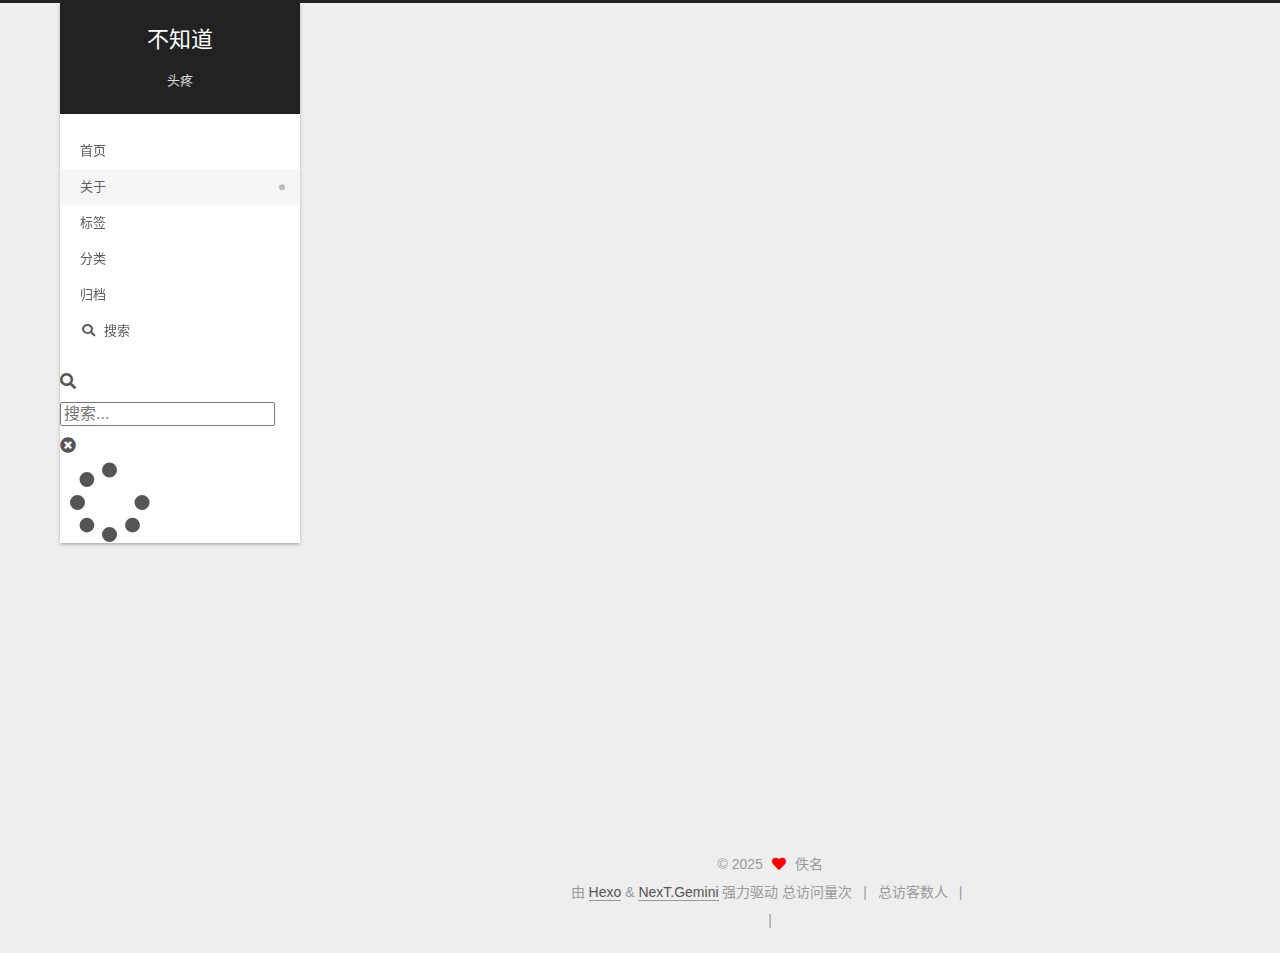
<file: about/index.html>
<!DOCTYPE html>
<html lang="zh-CN">
<head>
  <meta charset="UTF-8">
<meta name="viewport" content="width=device-width, initial-scale=1, maximum-scale=2">
<meta name="theme-color" content="#222">
<meta name="generator" content="Hexo 7.3.0">
  <link rel="apple-touch-icon" sizes="180x180" href="/images/apple-touch-icon-next.png">
  <link rel="icon" type="image/png" sizes="32x32" href="/images/favicon-32x32-next.png">
  <link rel="icon" type="image/png" sizes="16x16" href="/images/favicon-16x16-next.png">
  <link rel="mask-icon" href="/images/logo.svg" color="#222">

<link rel="stylesheet" href="/css/main.css">


<link rel="stylesheet" href="/lib/font-awesome/css/all.min.css">

<script id="hexo-configurations">
    var NexT = window.NexT || {};
    var CONFIG = {"hostname":"example.com","root":"/","scheme":"Gemini","version":"7.8.0","exturl":false,"sidebar":{"position":"left","display":"post","padding":18,"offset":12,"onmobile":false},"copycode":{"enable":false,"show_result":false,"style":null},"back2top":{"enable":true,"sidebar":false,"scrollpercent":false},"bookmark":{"enable":false,"color":"#222","save":"auto"},"fancybox":false,"mediumzoom":false,"lazyload":false,"pangu":false,"comments":{"style":"tabs","active":null,"storage":true,"lazyload":false,"nav":null},"algolia":{"hits":{"per_page":10},"labels":{"input_placeholder":"Search for Posts","hits_empty":"We didn't find any results for the search: ${query}","hits_stats":"${hits} results found in ${time} ms"}},"localsearch":{"enable":true,"trigger":"manual","top_n_per_article":1,"unescape":false,"preload":false},"motion":{"enable":true,"async":false,"transition":{"post_block":"fadeIn","post_header":"slideDownIn","post_body":"slideDownIn","coll_header":"slideLeftIn","sidebar":"slideUpIn"}},"path":"search.xml"};
  </script>

  <meta name="description" content="。。。">
<meta property="og:type" content="website">
<meta property="og:title" content="关于">
<meta property="og:url" content="http://example.com/about/index.html">
<meta property="og:site_name" content="不知道">
<meta property="og:description" content="。。。">
<meta property="og:locale" content="zh_CN">
<meta property="article:published_time" content="2025-07-07T09:16:51.000Z">
<meta property="article:modified_time" content="2025-07-07T09:22:10.295Z">
<meta property="article:author" content="佚名">
<meta name="twitter:card" content="summary">

<link rel="canonical" href="http://example.com/about/">


<script id="page-configurations">
  // https://hexo.io/docs/variables.html
  CONFIG.page = {
    sidebar: "",
    isHome : false,
    isPost : false,
    lang   : 'zh-CN'
  };
</script>

  <title>关于 | 不知道
</title>
  






  <noscript>
  <style>
  .use-motion .brand,
  .use-motion .menu-item,
  .sidebar-inner,
  .use-motion .post-block,
  .use-motion .pagination,
  .use-motion .comments,
  .use-motion .post-header,
  .use-motion .post-body,
  .use-motion .collection-header { opacity: initial; }

  .use-motion .site-title,
  .use-motion .site-subtitle {
    opacity: initial;
    top: initial;
  }

  .use-motion .logo-line-before i { left: initial; }
  .use-motion .logo-line-after i { right: initial; }
  </style>
</noscript>

</head>

<body itemscope itemtype="http://schema.org/WebPage">
  <div class="container use-motion">
    <div class="headband"></div>

    <header class="header" itemscope itemtype="http://schema.org/WPHeader">
      <div class="header-inner"><div class="site-brand-container">
  <div class="site-nav-toggle">
    <div class="toggle" aria-label="切换导航栏">
      <span class="toggle-line toggle-line-first"></span>
      <span class="toggle-line toggle-line-middle"></span>
      <span class="toggle-line toggle-line-last"></span>
    </div>
  </div>

  <div class="site-meta">

    <a href="/" class="brand" rel="start">
      <span class="logo-line-before"><i></i></span>
      <h1 class="site-title">不知道</h1>
      <span class="logo-line-after"><i></i></span>
    </a>
      <p class="site-subtitle" itemprop="description">头疼</p>
  </div>

  <div class="site-nav-right">
    <div class="toggle popup-trigger">
        <i class="fa fa-search fa-fw fa-lg"></i>
    </div>
  </div>
</div>




<nav class="site-nav">
  <ul id="menu" class="main-menu menu">
        <li class="menu-item menu-item-home">

    <a href="/" rel="section"><i class="home fa-fw"></i>首页</a>

  </li>
        <li class="menu-item menu-item-about">

    <a href="/about/" rel="section"><i class="user fa-fw"></i>关于</a>

  </li>
        <li class="menu-item menu-item-tags">

    <a href="/tags/" rel="section"><i class="tags fa-fw"></i>标签</a>

  </li>
        <li class="menu-item menu-item-categories">

    <a href="/categories/" rel="section"><i class="th fa-fw"></i>分类</a>

  </li>
        <li class="menu-item menu-item-archives">

    <a href="/archives/" rel="section"><i class="archive fa-fw"></i>归档</a>

  </li>
      <li class="menu-item menu-item-search">
        <a role="button" class="popup-trigger"><i class="fa fa-search fa-fw"></i>搜索
        </a>
      </li>
  </ul>
</nav>



  <div class="search-pop-overlay">
    <div class="popup search-popup">
        <div class="search-header">
  <span class="search-icon">
    <i class="fa fa-search"></i>
  </span>
  <div class="search-input-container">
    <input autocomplete="off" autocapitalize="off"
           placeholder="搜索..." spellcheck="false"
           type="search" class="search-input">
  </div>
  <span class="popup-btn-close">
    <i class="fa fa-times-circle"></i>
  </span>
</div>
<div id="search-result">
  <div id="no-result">
    <i class="fa fa-spinner fa-pulse fa-5x fa-fw"></i>
  </div>
</div>

    </div>
  </div>

</div>
    </header>

    
  <div class="back-to-top">
    <i class="fa fa-arrow-up"></i>
    <span>0%</span>
  </div>


    <main class="main">
      <div class="main-inner">
        <div class="content-wrap">
          
  
  

          <div class="content page posts-expand">
            

    
    
    
    <div class="post-block" lang="zh-CN">
      <header class="post-header">

<h1 class="post-title" itemprop="name headline">关于
</h1>

<div class="post-meta">
  

</div>

</header>

      
      
      
      <div class="post-body">
          
      </div>
      
      
      
    </div>
    

    
    
    


          </div>
          

<script>
  window.addEventListener('tabs:register', () => {
    let { activeClass } = CONFIG.comments;
    if (CONFIG.comments.storage) {
      activeClass = localStorage.getItem('comments_active') || activeClass;
    }
    if (activeClass) {
      let activeTab = document.querySelector(`a[href="#comment-${activeClass}"]`);
      if (activeTab) {
        activeTab.click();
      }
    }
  });
  if (CONFIG.comments.storage) {
    window.addEventListener('tabs:click', event => {
      if (!event.target.matches('.tabs-comment .tab-content .tab-pane')) return;
      let commentClass = event.target.classList[1];
      localStorage.setItem('comments_active', commentClass);
    });
  }
</script>

        </div>
          
  
  <div class="toggle sidebar-toggle">
    <span class="toggle-line toggle-line-first"></span>
    <span class="toggle-line toggle-line-middle"></span>
    <span class="toggle-line toggle-line-last"></span>
  </div>

  <aside class="sidebar">
    <div class="sidebar-inner">

      <ul class="sidebar-nav motion-element">
        <li class="sidebar-nav-toc">
          文章目录
        </li>
        <li class="sidebar-nav-overview">
          站点概览
        </li>
      </ul>

      <!--noindex-->
      <div class="post-toc-wrap sidebar-panel">
      </div>
      <!--/noindex-->

      <div class="site-overview-wrap sidebar-panel">
        <div class="site-author motion-element" itemprop="author" itemscope itemtype="http://schema.org/Person">
    <img class="site-author-image" itemprop="image" alt="佚名"
      src="/images/avatar.png">
  <p class="site-author-name" itemprop="name">佚名</p>
  <div class="site-description" itemprop="description">。。。</div>
</div>
<div class="site-state-wrap motion-element">
  <nav class="site-state">
      <div class="site-state-item site-state-posts">
          <a href="/archives/">
        
          <span class="site-state-item-count">1</span>
          <span class="site-state-item-name">日志</span>
        </a>
      </div>
  </nav>
</div>



      </div>

    </div>
  </aside>
  <div id="sidebar-dimmer"></div>


      </div>
    </main>

    <footer class="footer">
      <div class="footer-inner">
        

        

<div class="copyright">
  
  &copy; 
  <span itemprop="copyrightYear">2025</span>
  <span class="with-love">
    <i class="fa fa-heart"></i>
  </span>
  <span class="author" itemprop="copyrightHolder">佚名</span>
</div>
  <div class="powered-by">由 <a href="https://hexo.io/" class="theme-link" rel="noopener" target="_blank">Hexo</a> & <a href="https://theme-next.org/" class="theme-link" rel="noopener" target="_blank">NexT.Gemini</a> 强力驱动
  </div>


    <script async src="//dn-lbstatics.qbox.me/busuanzi/2.3/busuanzi.pure.mini.js"></script>

    <span id="busuanzi_container_site_pv">总访问量<span id="busuanzi_value_site_pv"></span>次</span>
    <span class="post-meta-divider">|</span>
    <span id="busuanzi_container_site_uv">总访客数<span id="busuanzi_value_site_uv"></span>人</span>
    <span class="post-meta-divider">|</span>
<!-- 不蒜子计数初始值纠正 -->
<script>
$(document).ready(function() {

    var int = setInterval(fixCount, 50);  // 50ms周期检测函数
    var countOffset = 20000;  // 初始化首次数据

    function fixCount() {            
       if (document.getElementById("busuanzi_container_site_pv").style.display != "none")
        {
            $("#busuanzi_value_site_pv").html(parseInt($("#busuanzi_value_site_pv").html()) + countOffset); 
            clearInterval(int);
        }                  
        if ($("#busuanzi_container_site_pv").css("display") != "none")
        {
            $("#busuanzi_value_site_uv").html(parseInt($("#busuanzi_value_site_uv").html()) + countOffset); // 加上初始数据 
            clearInterval(int); // 停止检测
        }  
    }
       	
});
</script> 


        
<div class="busuanzi-count">
  <script async src="https://busuanzi.ibruce.info/busuanzi/2.3/busuanzi.pure.mini.js"></script>
    <span class="post-meta-item" id="busuanzi_container_site_uv" style="display: none;">
      <span class="post-meta-item-icon">
        <i class="fa fa-user"></i>
      </span>
      <span class="site-uv" title="总访客量">
        <span id="busuanzi_value_site_uv"></span>
      </span>
    </span>
    <span class="post-meta-divider">|</span>
    <span class="post-meta-item" id="busuanzi_container_site_pv" style="display: none;">
      <span class="post-meta-item-icon">
        <i class="fa fa-eye"></i>
      </span>
      <span class="site-pv" title="总访问量">
        <span id="busuanzi_value_site_pv"></span>
      </span>
    </span>
</div>








      </div>
    </footer>
  </div>

  
  <script src="/lib/anime.min.js"></script>
  <script src="/lib/velocity/velocity.min.js"></script>
  <script src="/lib/velocity/velocity.ui.min.js"></script>

<script src="/js/utils.js"></script>

<script src="/js/motion.js"></script>


<script src="/js/schemes/pisces.js"></script>


<script src="/js/next-boot.js"></script>




  




  
<script src="/js/local-search.js"></script>













  

  

  

</body>
</html>
</file>
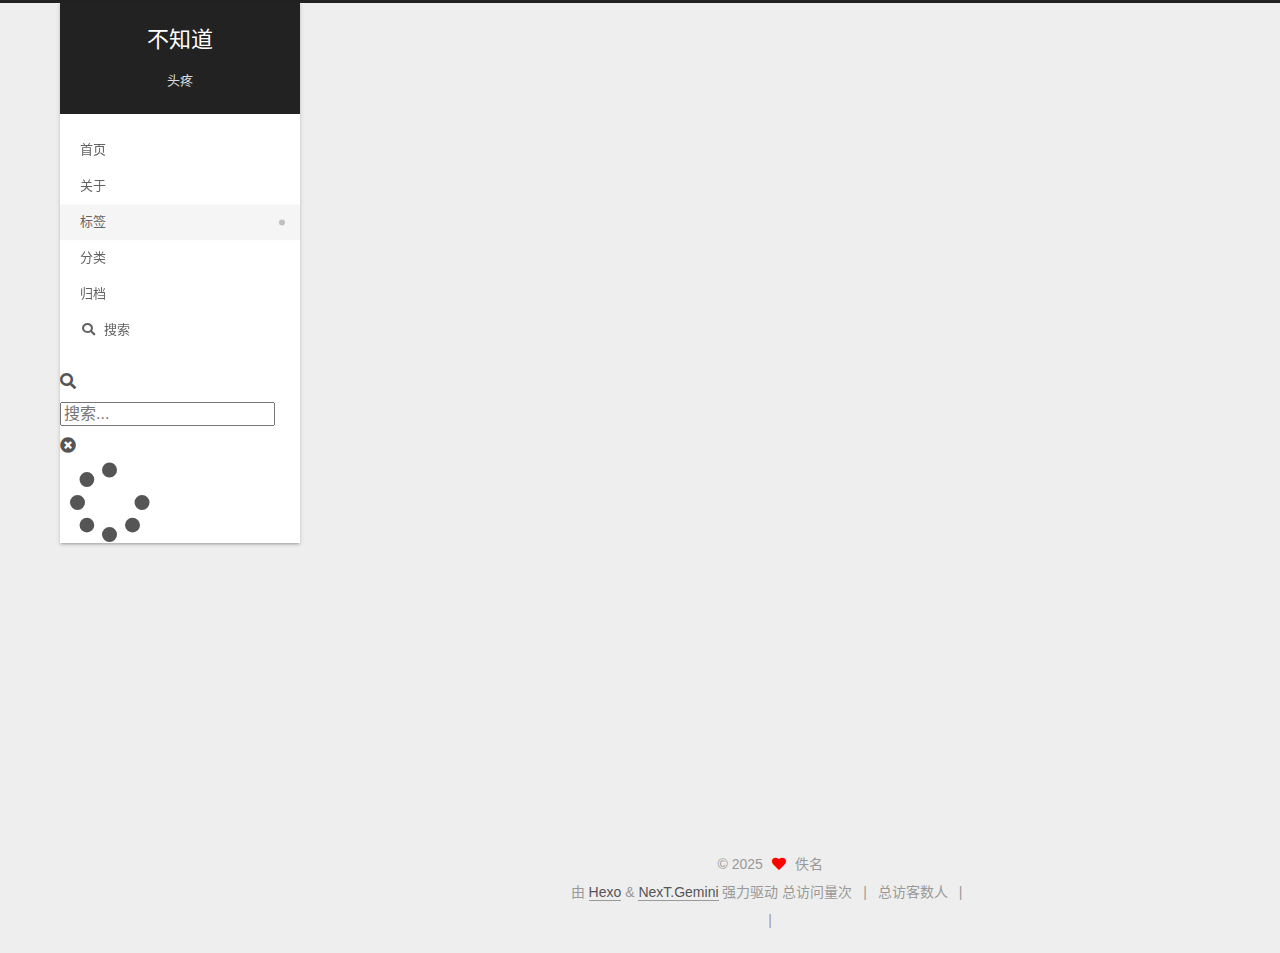
<file: tags/index.html>
<!DOCTYPE html>
<html lang="zh-CN">
<head>
  <meta charset="UTF-8">
<meta name="viewport" content="width=device-width, initial-scale=1, maximum-scale=2">
<meta name="theme-color" content="#222">
<meta name="generator" content="Hexo 7.3.0">
  <link rel="apple-touch-icon" sizes="180x180" href="/images/apple-touch-icon-next.png">
  <link rel="icon" type="image/png" sizes="32x32" href="/images/favicon-32x32-next.png">
  <link rel="icon" type="image/png" sizes="16x16" href="/images/favicon-16x16-next.png">
  <link rel="mask-icon" href="/images/logo.svg" color="#222">

<link rel="stylesheet" href="/css/main.css">


<link rel="stylesheet" href="/lib/font-awesome/css/all.min.css">

<script id="hexo-configurations">
    var NexT = window.NexT || {};
    var CONFIG = {"hostname":"example.com","root":"/","scheme":"Gemini","version":"7.8.0","exturl":false,"sidebar":{"position":"left","display":"post","padding":18,"offset":12,"onmobile":false},"copycode":{"enable":false,"show_result":false,"style":null},"back2top":{"enable":true,"sidebar":false,"scrollpercent":false},"bookmark":{"enable":false,"color":"#222","save":"auto"},"fancybox":false,"mediumzoom":false,"lazyload":false,"pangu":false,"comments":{"style":"tabs","active":null,"storage":true,"lazyload":false,"nav":null},"algolia":{"hits":{"per_page":10},"labels":{"input_placeholder":"Search for Posts","hits_empty":"We didn't find any results for the search: ${query}","hits_stats":"${hits} results found in ${time} ms"}},"localsearch":{"enable":true,"trigger":"manual","top_n_per_article":1,"unescape":false,"preload":false},"motion":{"enable":true,"async":false,"transition":{"post_block":"fadeIn","post_header":"slideDownIn","post_body":"slideDownIn","coll_header":"slideLeftIn","sidebar":"slideUpIn"}},"path":"search.xml"};
  </script>

  <meta name="description" content="。。。">
<meta property="og:type" content="website">
<meta property="og:title" content="标签">
<meta property="og:url" content="http://example.com/tags/index.html">
<meta property="og:site_name" content="不知道">
<meta property="og:description" content="。。。">
<meta property="og:locale" content="zh_CN">
<meta property="article:published_time" content="2025-07-07T09:16:34.000Z">
<meta property="article:modified_time" content="2025-07-07T09:19:17.437Z">
<meta property="article:author" content="佚名">
<meta name="twitter:card" content="summary">

<link rel="canonical" href="http://example.com/tags/">


<script id="page-configurations">
  // https://hexo.io/docs/variables.html
  CONFIG.page = {
    sidebar: "",
    isHome : false,
    isPost : false,
    lang   : 'zh-CN'
  };
</script>

  <title>标签 | 不知道
</title>
  






  <noscript>
  <style>
  .use-motion .brand,
  .use-motion .menu-item,
  .sidebar-inner,
  .use-motion .post-block,
  .use-motion .pagination,
  .use-motion .comments,
  .use-motion .post-header,
  .use-motion .post-body,
  .use-motion .collection-header { opacity: initial; }

  .use-motion .site-title,
  .use-motion .site-subtitle {
    opacity: initial;
    top: initial;
  }

  .use-motion .logo-line-before i { left: initial; }
  .use-motion .logo-line-after i { right: initial; }
  </style>
</noscript>

</head>

<body itemscope itemtype="http://schema.org/WebPage">
  <div class="container use-motion">
    <div class="headband"></div>

    <header class="header" itemscope itemtype="http://schema.org/WPHeader">
      <div class="header-inner"><div class="site-brand-container">
  <div class="site-nav-toggle">
    <div class="toggle" aria-label="切换导航栏">
      <span class="toggle-line toggle-line-first"></span>
      <span class="toggle-line toggle-line-middle"></span>
      <span class="toggle-line toggle-line-last"></span>
    </div>
  </div>

  <div class="site-meta">

    <a href="/" class="brand" rel="start">
      <span class="logo-line-before"><i></i></span>
      <h1 class="site-title">不知道</h1>
      <span class="logo-line-after"><i></i></span>
    </a>
      <p class="site-subtitle" itemprop="description">头疼</p>
  </div>

  <div class="site-nav-right">
    <div class="toggle popup-trigger">
        <i class="fa fa-search fa-fw fa-lg"></i>
    </div>
  </div>
</div>




<nav class="site-nav">
  <ul id="menu" class="main-menu menu">
        <li class="menu-item menu-item-home">

    <a href="/" rel="section"><i class="home fa-fw"></i>首页</a>

  </li>
        <li class="menu-item menu-item-about">

    <a href="/about/" rel="section"><i class="user fa-fw"></i>关于</a>

  </li>
        <li class="menu-item menu-item-tags">

    <a href="/tags/" rel="section"><i class="tags fa-fw"></i>标签</a>

  </li>
        <li class="menu-item menu-item-categories">

    <a href="/categories/" rel="section"><i class="th fa-fw"></i>分类</a>

  </li>
        <li class="menu-item menu-item-archives">

    <a href="/archives/" rel="section"><i class="archive fa-fw"></i>归档</a>

  </li>
      <li class="menu-item menu-item-search">
        <a role="button" class="popup-trigger"><i class="fa fa-search fa-fw"></i>搜索
        </a>
      </li>
  </ul>
</nav>



  <div class="search-pop-overlay">
    <div class="popup search-popup">
        <div class="search-header">
  <span class="search-icon">
    <i class="fa fa-search"></i>
  </span>
  <div class="search-input-container">
    <input autocomplete="off" autocapitalize="off"
           placeholder="搜索..." spellcheck="false"
           type="search" class="search-input">
  </div>
  <span class="popup-btn-close">
    <i class="fa fa-times-circle"></i>
  </span>
</div>
<div id="search-result">
  <div id="no-result">
    <i class="fa fa-spinner fa-pulse fa-5x fa-fw"></i>
  </div>
</div>

    </div>
  </div>

</div>
    </header>

    
  <div class="back-to-top">
    <i class="fa fa-arrow-up"></i>
    <span>0%</span>
  </div>


    <main class="main">
      <div class="main-inner">
        <div class="content-wrap">
          
  
  

          <div class="content page posts-expand">
            

    
    
    
    <div class="post-block" lang="zh-CN">
      <header class="post-header">

<h1 class="post-title" itemprop="name headline">标签
</h1>

<div class="post-meta">
  

</div>

</header>

      
      
      
      <div class="post-body">
          <div class="tag-cloud">
            <div class="tag-cloud-title">
              暂无标签
            </div>
            <div class="tag-cloud-tags">
              
            </div>
          </div>
        
      </div>
      
      
      
    </div>
    

    
    
    


          </div>
          

<script>
  window.addEventListener('tabs:register', () => {
    let { activeClass } = CONFIG.comments;
    if (CONFIG.comments.storage) {
      activeClass = localStorage.getItem('comments_active') || activeClass;
    }
    if (activeClass) {
      let activeTab = document.querySelector(`a[href="#comment-${activeClass}"]`);
      if (activeTab) {
        activeTab.click();
      }
    }
  });
  if (CONFIG.comments.storage) {
    window.addEventListener('tabs:click', event => {
      if (!event.target.matches('.tabs-comment .tab-content .tab-pane')) return;
      let commentClass = event.target.classList[1];
      localStorage.setItem('comments_active', commentClass);
    });
  }
</script>

        </div>
          
  
  <div class="toggle sidebar-toggle">
    <span class="toggle-line toggle-line-first"></span>
    <span class="toggle-line toggle-line-middle"></span>
    <span class="toggle-line toggle-line-last"></span>
  </div>

  <aside class="sidebar">
    <div class="sidebar-inner">

      <ul class="sidebar-nav motion-element">
        <li class="sidebar-nav-toc">
          文章目录
        </li>
        <li class="sidebar-nav-overview">
          站点概览
        </li>
      </ul>

      <!--noindex-->
      <div class="post-toc-wrap sidebar-panel">
      </div>
      <!--/noindex-->

      <div class="site-overview-wrap sidebar-panel">
        <div class="site-author motion-element" itemprop="author" itemscope itemtype="http://schema.org/Person">
    <img class="site-author-image" itemprop="image" alt="佚名"
      src="/images/avatar.png">
  <p class="site-author-name" itemprop="name">佚名</p>
  <div class="site-description" itemprop="description">。。。</div>
</div>
<div class="site-state-wrap motion-element">
  <nav class="site-state">
      <div class="site-state-item site-state-posts">
          <a href="/archives/">
        
          <span class="site-state-item-count">1</span>
          <span class="site-state-item-name">日志</span>
        </a>
      </div>
  </nav>
</div>



      </div>

    </div>
  </aside>
  <div id="sidebar-dimmer"></div>


      </div>
    </main>

    <footer class="footer">
      <div class="footer-inner">
        

        

<div class="copyright">
  
  &copy; 
  <span itemprop="copyrightYear">2025</span>
  <span class="with-love">
    <i class="fa fa-heart"></i>
  </span>
  <span class="author" itemprop="copyrightHolder">佚名</span>
</div>
  <div class="powered-by">由 <a href="https://hexo.io/" class="theme-link" rel="noopener" target="_blank">Hexo</a> & <a href="https://theme-next.org/" class="theme-link" rel="noopener" target="_blank">NexT.Gemini</a> 强力驱动
  </div>


    <script async src="//dn-lbstatics.qbox.me/busuanzi/2.3/busuanzi.pure.mini.js"></script>

    <span id="busuanzi_container_site_pv">总访问量<span id="busuanzi_value_site_pv"></span>次</span>
    <span class="post-meta-divider">|</span>
    <span id="busuanzi_container_site_uv">总访客数<span id="busuanzi_value_site_uv"></span>人</span>
    <span class="post-meta-divider">|</span>
<!-- 不蒜子计数初始值纠正 -->
<script>
$(document).ready(function() {

    var int = setInterval(fixCount, 50);  // 50ms周期检测函数
    var countOffset = 20000;  // 初始化首次数据

    function fixCount() {            
       if (document.getElementById("busuanzi_container_site_pv").style.display != "none")
        {
            $("#busuanzi_value_site_pv").html(parseInt($("#busuanzi_value_site_pv").html()) + countOffset); 
            clearInterval(int);
        }                  
        if ($("#busuanzi_container_site_pv").css("display") != "none")
        {
            $("#busuanzi_value_site_uv").html(parseInt($("#busuanzi_value_site_uv").html()) + countOffset); // 加上初始数据 
            clearInterval(int); // 停止检测
        }  
    }
       	
});
</script> 


        
<div class="busuanzi-count">
  <script async src="https://busuanzi.ibruce.info/busuanzi/2.3/busuanzi.pure.mini.js"></script>
    <span class="post-meta-item" id="busuanzi_container_site_uv" style="display: none;">
      <span class="post-meta-item-icon">
        <i class="fa fa-user"></i>
      </span>
      <span class="site-uv" title="总访客量">
        <span id="busuanzi_value_site_uv"></span>
      </span>
    </span>
    <span class="post-meta-divider">|</span>
    <span class="post-meta-item" id="busuanzi_container_site_pv" style="display: none;">
      <span class="post-meta-item-icon">
        <i class="fa fa-eye"></i>
      </span>
      <span class="site-pv" title="总访问量">
        <span id="busuanzi_value_site_pv"></span>
      </span>
    </span>
</div>








      </div>
    </footer>
  </div>

  
  <script src="/lib/anime.min.js"></script>
  <script src="/lib/velocity/velocity.min.js"></script>
  <script src="/lib/velocity/velocity.ui.min.js"></script>

<script src="/js/utils.js"></script>

<script src="/js/motion.js"></script>


<script src="/js/schemes/pisces.js"></script>


<script src="/js/next-boot.js"></script>




  




  
<script src="/js/local-search.js"></script>













  

  

  

</body>
</html>
</file>
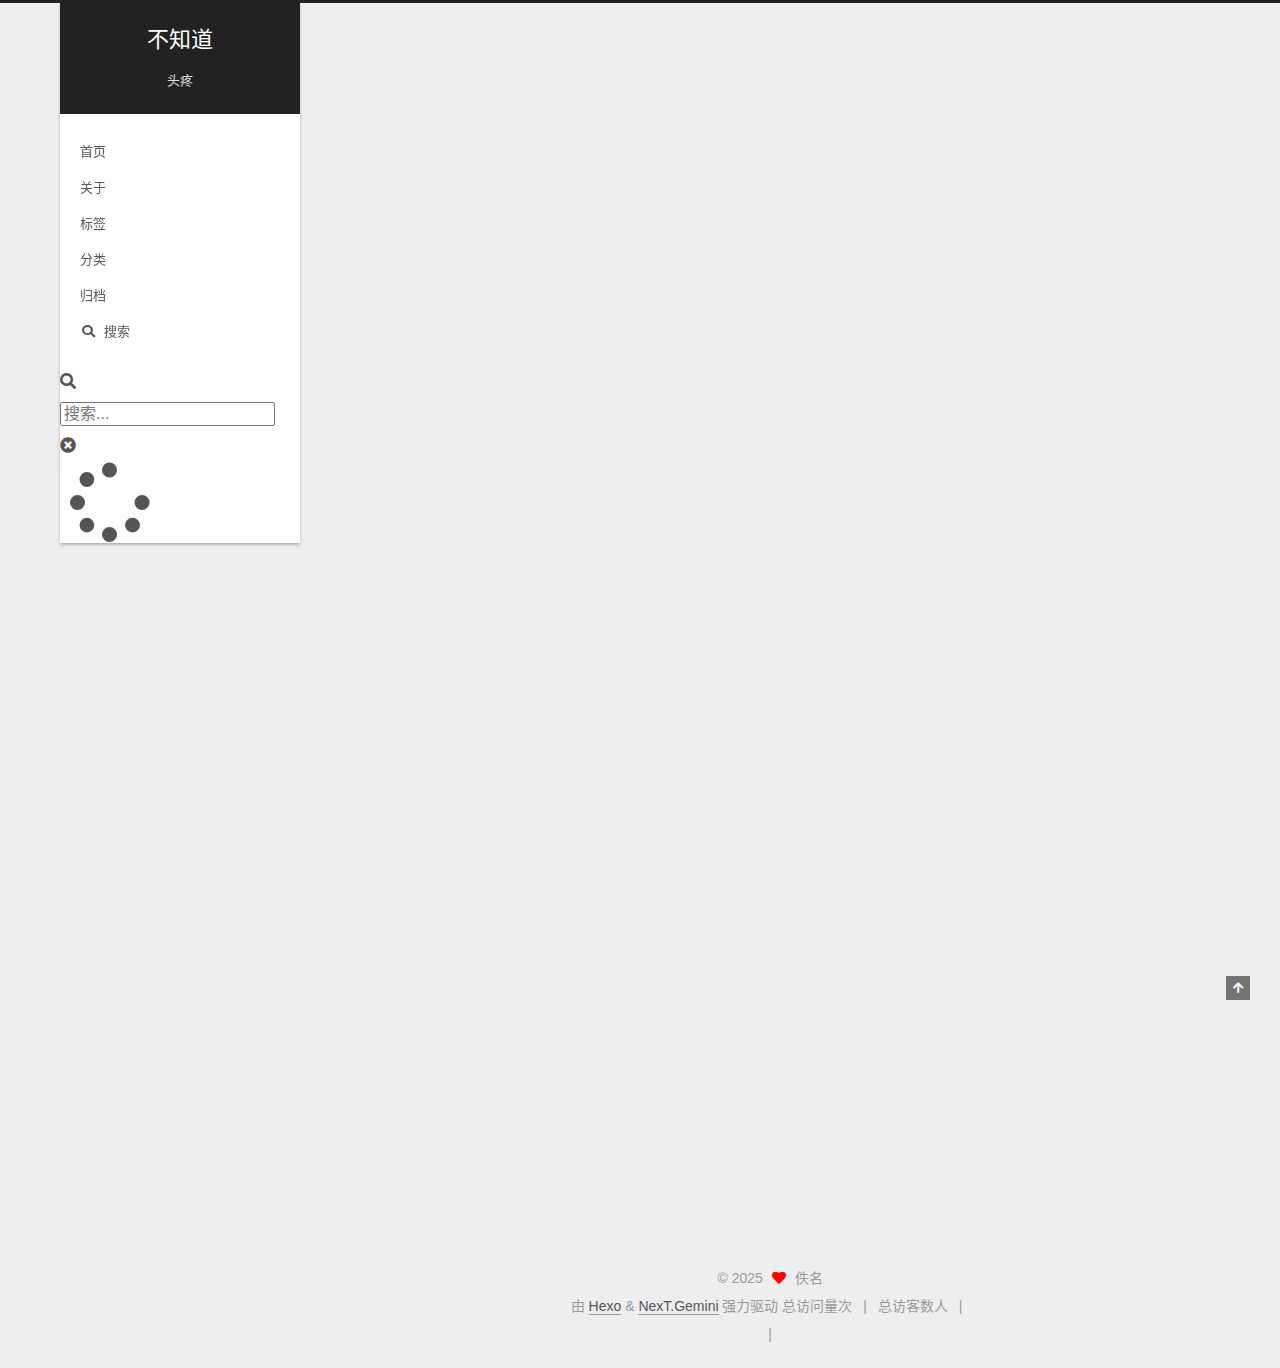
<file: 2025/07/07/hello-world/index.html>
<!DOCTYPE html>
<html lang="zh-CN">
<head>
  <meta charset="UTF-8">
<meta name="viewport" content="width=device-width, initial-scale=1, maximum-scale=2">
<meta name="theme-color" content="#222">
<meta name="generator" content="Hexo 7.3.0">
  <link rel="apple-touch-icon" sizes="180x180" href="/images/apple-touch-icon-next.png">
  <link rel="icon" type="image/png" sizes="32x32" href="/images/favicon-32x32-next.png">
  <link rel="icon" type="image/png" sizes="16x16" href="/images/favicon-16x16-next.png">
  <link rel="mask-icon" href="/images/logo.svg" color="#222">

<link rel="stylesheet" href="/css/main.css">


<link rel="stylesheet" href="/lib/font-awesome/css/all.min.css">

<script id="hexo-configurations">
    var NexT = window.NexT || {};
    var CONFIG = {"hostname":"example.com","root":"/","scheme":"Gemini","version":"7.8.0","exturl":false,"sidebar":{"position":"left","display":"post","padding":18,"offset":12,"onmobile":false},"copycode":{"enable":false,"show_result":false,"style":null},"back2top":{"enable":true,"sidebar":false,"scrollpercent":false},"bookmark":{"enable":false,"color":"#222","save":"auto"},"fancybox":false,"mediumzoom":false,"lazyload":false,"pangu":false,"comments":{"style":"tabs","active":null,"storage":true,"lazyload":false,"nav":null},"algolia":{"hits":{"per_page":10},"labels":{"input_placeholder":"Search for Posts","hits_empty":"We didn't find any results for the search: ${query}","hits_stats":"${hits} results found in ${time} ms"}},"localsearch":{"enable":true,"trigger":"manual","top_n_per_article":1,"unescape":false,"preload":false},"motion":{"enable":true,"async":false,"transition":{"post_block":"fadeIn","post_header":"slideDownIn","post_body":"slideDownIn","coll_header":"slideLeftIn","sidebar":"slideUpIn"}},"path":"search.xml"};
  </script>

  <meta name="description" content="Welcome to Hexo! This is your very first post. Check documentation for more info. If you get any problems when using Hexo, you can find the answer in troubleshooting or you can ask me on GitHub. Quick">
<meta property="og:type" content="article">
<meta property="og:title" content="Hello World">
<meta property="og:url" content="http://example.com/2025/07/07/hello-world/index.html">
<meta property="og:site_name" content="不知道">
<meta property="og:description" content="Welcome to Hexo! This is your very first post. Check documentation for more info. If you get any problems when using Hexo, you can find the answer in troubleshooting or you can ask me on GitHub. Quick">
<meta property="og:locale" content="zh_CN">
<meta property="article:published_time" content="2025-07-07T07:33:53.621Z">
<meta property="article:modified_time" content="2025-07-07T07:33:53.622Z">
<meta property="article:author" content="佚名">
<meta name="twitter:card" content="summary">

<link rel="canonical" href="http://example.com/2025/07/07/hello-world/">


<script id="page-configurations">
  // https://hexo.io/docs/variables.html
  CONFIG.page = {
    sidebar: "",
    isHome : false,
    isPost : true,
    lang   : 'zh-CN'
  };
</script>

  <title>Hello World | 不知道</title>
  






  <noscript>
  <style>
  .use-motion .brand,
  .use-motion .menu-item,
  .sidebar-inner,
  .use-motion .post-block,
  .use-motion .pagination,
  .use-motion .comments,
  .use-motion .post-header,
  .use-motion .post-body,
  .use-motion .collection-header { opacity: initial; }

  .use-motion .site-title,
  .use-motion .site-subtitle {
    opacity: initial;
    top: initial;
  }

  .use-motion .logo-line-before i { left: initial; }
  .use-motion .logo-line-after i { right: initial; }
  </style>
</noscript>

</head>

<body itemscope itemtype="http://schema.org/WebPage">
  <div class="container use-motion">
    <div class="headband"></div>

    <header class="header" itemscope itemtype="http://schema.org/WPHeader">
      <div class="header-inner"><div class="site-brand-container">
  <div class="site-nav-toggle">
    <div class="toggle" aria-label="切换导航栏">
      <span class="toggle-line toggle-line-first"></span>
      <span class="toggle-line toggle-line-middle"></span>
      <span class="toggle-line toggle-line-last"></span>
    </div>
  </div>

  <div class="site-meta">

    <a href="/" class="brand" rel="start">
      <span class="logo-line-before"><i></i></span>
      <h1 class="site-title">不知道</h1>
      <span class="logo-line-after"><i></i></span>
    </a>
      <p class="site-subtitle" itemprop="description">头疼</p>
  </div>

  <div class="site-nav-right">
    <div class="toggle popup-trigger">
        <i class="fa fa-search fa-fw fa-lg"></i>
    </div>
  </div>
</div>




<nav class="site-nav">
  <ul id="menu" class="main-menu menu">
        <li class="menu-item menu-item-home">

    <a href="/" rel="section"><i class="home fa-fw"></i>首页</a>

  </li>
        <li class="menu-item menu-item-about">

    <a href="/about/" rel="section"><i class="user fa-fw"></i>关于</a>

  </li>
        <li class="menu-item menu-item-tags">

    <a href="/tags/" rel="section"><i class="tags fa-fw"></i>标签</a>

  </li>
        <li class="menu-item menu-item-categories">

    <a href="/categories/" rel="section"><i class="th fa-fw"></i>分类</a>

  </li>
        <li class="menu-item menu-item-archives">

    <a href="/archives/" rel="section"><i class="archive fa-fw"></i>归档</a>

  </li>
      <li class="menu-item menu-item-search">
        <a role="button" class="popup-trigger"><i class="fa fa-search fa-fw"></i>搜索
        </a>
      </li>
  </ul>
</nav>



  <div class="search-pop-overlay">
    <div class="popup search-popup">
        <div class="search-header">
  <span class="search-icon">
    <i class="fa fa-search"></i>
  </span>
  <div class="search-input-container">
    <input autocomplete="off" autocapitalize="off"
           placeholder="搜索..." spellcheck="false"
           type="search" class="search-input">
  </div>
  <span class="popup-btn-close">
    <i class="fa fa-times-circle"></i>
  </span>
</div>
<div id="search-result">
  <div id="no-result">
    <i class="fa fa-spinner fa-pulse fa-5x fa-fw"></i>
  </div>
</div>

    </div>
  </div>

</div>
    </header>

    
  <div class="back-to-top">
    <i class="fa fa-arrow-up"></i>
    <span>0%</span>
  </div>


    <main class="main">
      <div class="main-inner">
        <div class="content-wrap">
          

          <div class="content post posts-expand">
            

    
  
  
  <article itemscope itemtype="http://schema.org/Article" class="post-block" lang="zh-CN">
    <link itemprop="mainEntityOfPage" href="http://example.com/2025/07/07/hello-world/">

    <span hidden itemprop="author" itemscope itemtype="http://schema.org/Person">
      <meta itemprop="image" content="/images/avatar.png">
      <meta itemprop="name" content="佚名">
      <meta itemprop="description" content="。。。">
    </span>

    <span hidden itemprop="publisher" itemscope itemtype="http://schema.org/Organization">
      <meta itemprop="name" content="不知道">
    </span>
      <header class="post-header">
        <h1 class="post-title" itemprop="name headline">
          Hello World
        </h1>

        <div class="post-meta">
          
            <span class="post-meta-item">
              <span class="post-meta-item-icon">
                <i class="far fa-calendar"></i>
              </span>
              <span class="post-meta-item-text">发表于</span>

              <time title="创建时间：2025-07-07 15:33:53" itemprop="dateCreated datePublished" datetime="2025-07-07T15:33:53+08:00">2025-07-07</time>
            </span>

          
            <span class="post-meta-item" title="阅读次数" id="busuanzi_container_page_pv" style="display: none;">
              <span class="post-meta-item-icon">
                <i class="fa fa-eye"></i>
              </span>
              <span class="post-meta-item-text">阅读次数：</span>
              <span id="busuanzi_value_page_pv"></span>
            </span>

        </div>
      </header>

    
    
    
    <div class="post-body" itemprop="articleBody">

      
        <p>Welcome to <a target="_blank" rel="noopener" href="https://hexo.io/">Hexo</a>! This is your very first post. Check <a target="_blank" rel="noopener" href="https://hexo.io/docs/">documentation</a> for more info. If you get any problems when using Hexo, you can find the answer in <a target="_blank" rel="noopener" href="https://hexo.io/docs/troubleshooting.html">troubleshooting</a> or you can ask me on <a target="_blank" rel="noopener" href="https://github.com/hexojs/hexo/issues">GitHub</a>.</p>
<h2 id="Quick-Start"><a href="#Quick-Start" class="headerlink" title="Quick Start"></a>Quick Start</h2><h3 id="Create-a-new-post"><a href="#Create-a-new-post" class="headerlink" title="Create a new post"></a>Create a new post</h3><figure class="highlight bash"><table><tr><td class="gutter"><pre><span class="line">1</span><br></pre></td><td class="code"><pre><span class="line">$ hexo new <span class="string">&quot;My New Post&quot;</span></span><br></pre></td></tr></table></figure>

<p>More info: <a target="_blank" rel="noopener" href="https://hexo.io/docs/writing.html">Writing</a></p>
<h3 id="Run-server"><a href="#Run-server" class="headerlink" title="Run server"></a>Run server</h3><figure class="highlight bash"><table><tr><td class="gutter"><pre><span class="line">1</span><br></pre></td><td class="code"><pre><span class="line">$ hexo server</span><br></pre></td></tr></table></figure>

<p>More info: <a target="_blank" rel="noopener" href="https://hexo.io/docs/server.html">Server</a></p>
<h3 id="Generate-static-files"><a href="#Generate-static-files" class="headerlink" title="Generate static files"></a>Generate static files</h3><figure class="highlight bash"><table><tr><td class="gutter"><pre><span class="line">1</span><br></pre></td><td class="code"><pre><span class="line">$ hexo generate</span><br></pre></td></tr></table></figure>

<p>More info: <a target="_blank" rel="noopener" href="https://hexo.io/docs/generating.html">Generating</a></p>
<h3 id="Deploy-to-remote-sites"><a href="#Deploy-to-remote-sites" class="headerlink" title="Deploy to remote sites"></a>Deploy to remote sites</h3><figure class="highlight bash"><table><tr><td class="gutter"><pre><span class="line">1</span><br></pre></td><td class="code"><pre><span class="line">$ hexo deploy</span><br></pre></td></tr></table></figure>

<p>More info: <a target="_blank" rel="noopener" href="https://hexo.io/docs/one-command-deployment.html">Deployment</a></p>

    </div>

    
    
    
        <div class="reward-container">
  <div>感谢您的支持</div>
  <button onclick="var qr = document.getElementById('qr'); qr.style.display = (qr.style.display === 'none') ? 'block' : 'none';">
    打赏
  </button>
  <div id="qr" style="display: none;">
      
      <div style="display: inline-block;">
        <img src="/images/wechatpay.png" alt="佚名 微信支付">
        <p>微信支付</p>
      </div>
      
      <div style="display: inline-block;">
        <img src="/images/alipay.png" alt="佚名 支付宝">
        <p>支付宝</p>
      </div>

  </div>
</div>


      <footer class="post-footer">

        


        
    <div class="post-nav">
      <div class="post-nav-item"></div>
      <div class="post-nav-item">
    <a href="/2025/07/07/qvasp/" rel="next" title="">
       <i class="fa fa-chevron-right"></i>
    </a></div>
    </div>
      </footer>
    
  </article>
  
  
  



          </div>
          

<script>
  window.addEventListener('tabs:register', () => {
    let { activeClass } = CONFIG.comments;
    if (CONFIG.comments.storage) {
      activeClass = localStorage.getItem('comments_active') || activeClass;
    }
    if (activeClass) {
      let activeTab = document.querySelector(`a[href="#comment-${activeClass}"]`);
      if (activeTab) {
        activeTab.click();
      }
    }
  });
  if (CONFIG.comments.storage) {
    window.addEventListener('tabs:click', event => {
      if (!event.target.matches('.tabs-comment .tab-content .tab-pane')) return;
      let commentClass = event.target.classList[1];
      localStorage.setItem('comments_active', commentClass);
    });
  }
</script>

        </div>
          
  
  <div class="toggle sidebar-toggle">
    <span class="toggle-line toggle-line-first"></span>
    <span class="toggle-line toggle-line-middle"></span>
    <span class="toggle-line toggle-line-last"></span>
  </div>

  <aside class="sidebar">
    <div class="sidebar-inner">

      <ul class="sidebar-nav motion-element">
        <li class="sidebar-nav-toc">
          文章目录
        </li>
        <li class="sidebar-nav-overview">
          站点概览
        </li>
      </ul>

      <!--noindex-->
      <div class="post-toc-wrap sidebar-panel">
          <div class="post-toc motion-element"><ol class="nav"><li class="nav-item nav-level-2"><a class="nav-link" href="#Quick-Start"><span class="nav-number">1.</span> <span class="nav-text">Quick Start</span></a><ol class="nav-child"><li class="nav-item nav-level-3"><a class="nav-link" href="#Create-a-new-post"><span class="nav-number">1.1.</span> <span class="nav-text">Create a new post</span></a></li><li class="nav-item nav-level-3"><a class="nav-link" href="#Run-server"><span class="nav-number">1.2.</span> <span class="nav-text">Run server</span></a></li><li class="nav-item nav-level-3"><a class="nav-link" href="#Generate-static-files"><span class="nav-number">1.3.</span> <span class="nav-text">Generate static files</span></a></li><li class="nav-item nav-level-3"><a class="nav-link" href="#Deploy-to-remote-sites"><span class="nav-number">1.4.</span> <span class="nav-text">Deploy to remote sites</span></a></li></ol></li></ol></div>
      </div>
      <!--/noindex-->

      <div class="site-overview-wrap sidebar-panel">
        <div class="site-author motion-element" itemprop="author" itemscope itemtype="http://schema.org/Person">
    <img class="site-author-image" itemprop="image" alt="佚名"
      src="/images/avatar.png">
  <p class="site-author-name" itemprop="name">佚名</p>
  <div class="site-description" itemprop="description">。。。</div>
</div>
<div class="site-state-wrap motion-element">
  <nav class="site-state">
      <div class="site-state-item site-state-posts">
          <a href="/archives/">
        
          <span class="site-state-item-count">2</span>
          <span class="site-state-item-name">日志</span>
        </a>
      </div>
  </nav>
</div>



      </div>

    </div>
  </aside>
  <div id="sidebar-dimmer"></div>


      </div>
    </main>

    <footer class="footer">
      <div class="footer-inner">
        

        

<div class="copyright">
  
  &copy; 
  <span itemprop="copyrightYear">2025</span>
  <span class="with-love">
    <i class="fa fa-heart"></i>
  </span>
  <span class="author" itemprop="copyrightHolder">佚名</span>
</div>
  <div class="powered-by">由 <a href="https://hexo.io/" class="theme-link" rel="noopener" target="_blank">Hexo</a> & <a href="https://theme-next.org/" class="theme-link" rel="noopener" target="_blank">NexT.Gemini</a> 强力驱动
  </div>


    <script async src="//dn-lbstatics.qbox.me/busuanzi/2.3/busuanzi.pure.mini.js"></script>

    <span id="busuanzi_container_site_pv">总访问量<span id="busuanzi_value_site_pv"></span>次</span>
    <span class="post-meta-divider">|</span>
    <span id="busuanzi_container_site_uv">总访客数<span id="busuanzi_value_site_uv"></span>人</span>
    <span class="post-meta-divider">|</span>
<!-- 不蒜子计数初始值纠正 -->
<script>
$(document).ready(function() {

    var int = setInterval(fixCount, 50);  // 50ms周期检测函数
    var countOffset = 20000;  // 初始化首次数据

    function fixCount() {            
       if (document.getElementById("busuanzi_container_site_pv").style.display != "none")
        {
            $("#busuanzi_value_site_pv").html(parseInt($("#busuanzi_value_site_pv").html()) + countOffset); 
            clearInterval(int);
        }                  
        if ($("#busuanzi_container_site_pv").css("display") != "none")
        {
            $("#busuanzi_value_site_uv").html(parseInt($("#busuanzi_value_site_uv").html()) + countOffset); // 加上初始数据 
            clearInterval(int); // 停止检测
        }  
    }
       	
});
</script> 


        
<div class="busuanzi-count">
  <script async src="https://busuanzi.ibruce.info/busuanzi/2.3/busuanzi.pure.mini.js"></script>
    <span class="post-meta-item" id="busuanzi_container_site_uv" style="display: none;">
      <span class="post-meta-item-icon">
        <i class="fa fa-user"></i>
      </span>
      <span class="site-uv" title="总访客量">
        <span id="busuanzi_value_site_uv"></span>
      </span>
    </span>
    <span class="post-meta-divider">|</span>
    <span class="post-meta-item" id="busuanzi_container_site_pv" style="display: none;">
      <span class="post-meta-item-icon">
        <i class="fa fa-eye"></i>
      </span>
      <span class="site-pv" title="总访问量">
        <span id="busuanzi_value_site_pv"></span>
      </span>
    </span>
</div>








      </div>
    </footer>
  </div>

  
  <script src="/lib/anime.min.js"></script>
  <script src="/lib/velocity/velocity.min.js"></script>
  <script src="/lib/velocity/velocity.ui.min.js"></script>

<script src="/js/utils.js"></script>

<script src="/js/motion.js"></script>


<script src="/js/schemes/pisces.js"></script>


<script src="/js/next-boot.js"></script>




  




  
<script src="/js/local-search.js"></script>













  

  

  

</body>
</html>
</file>
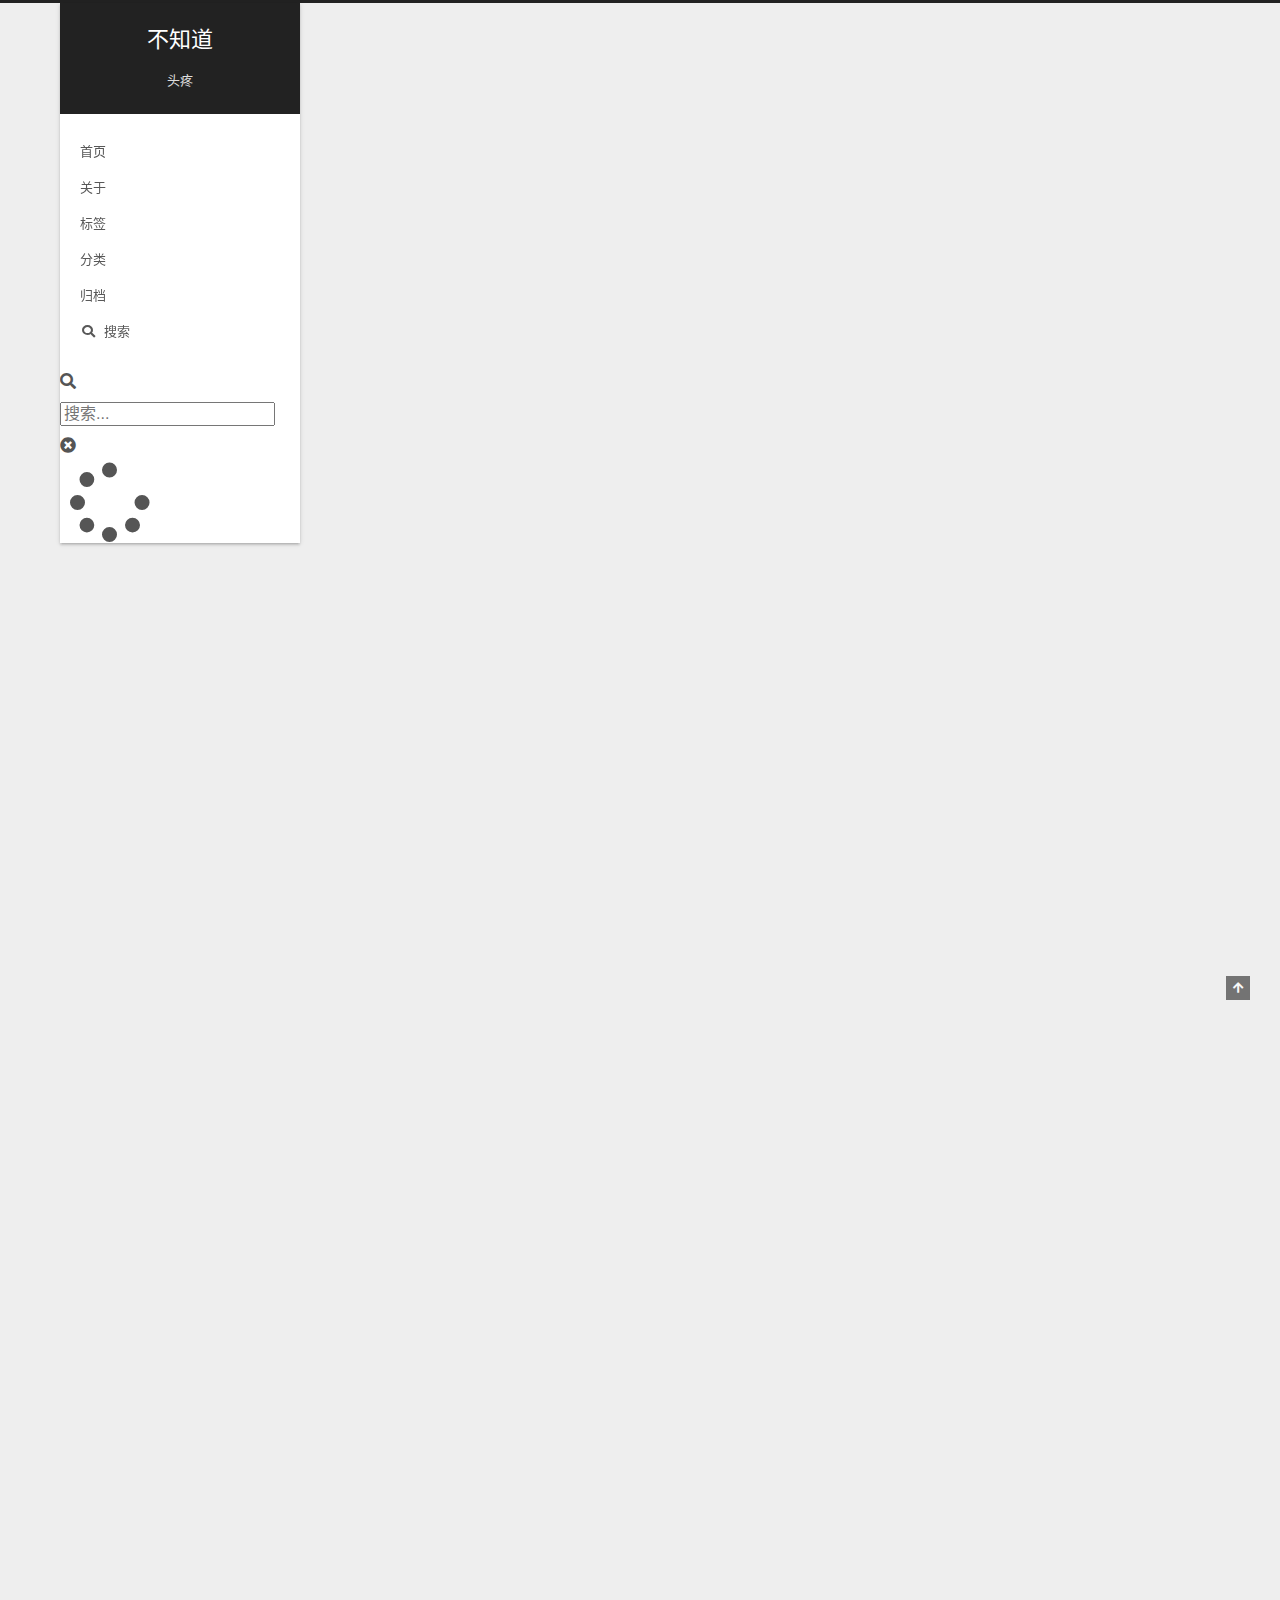
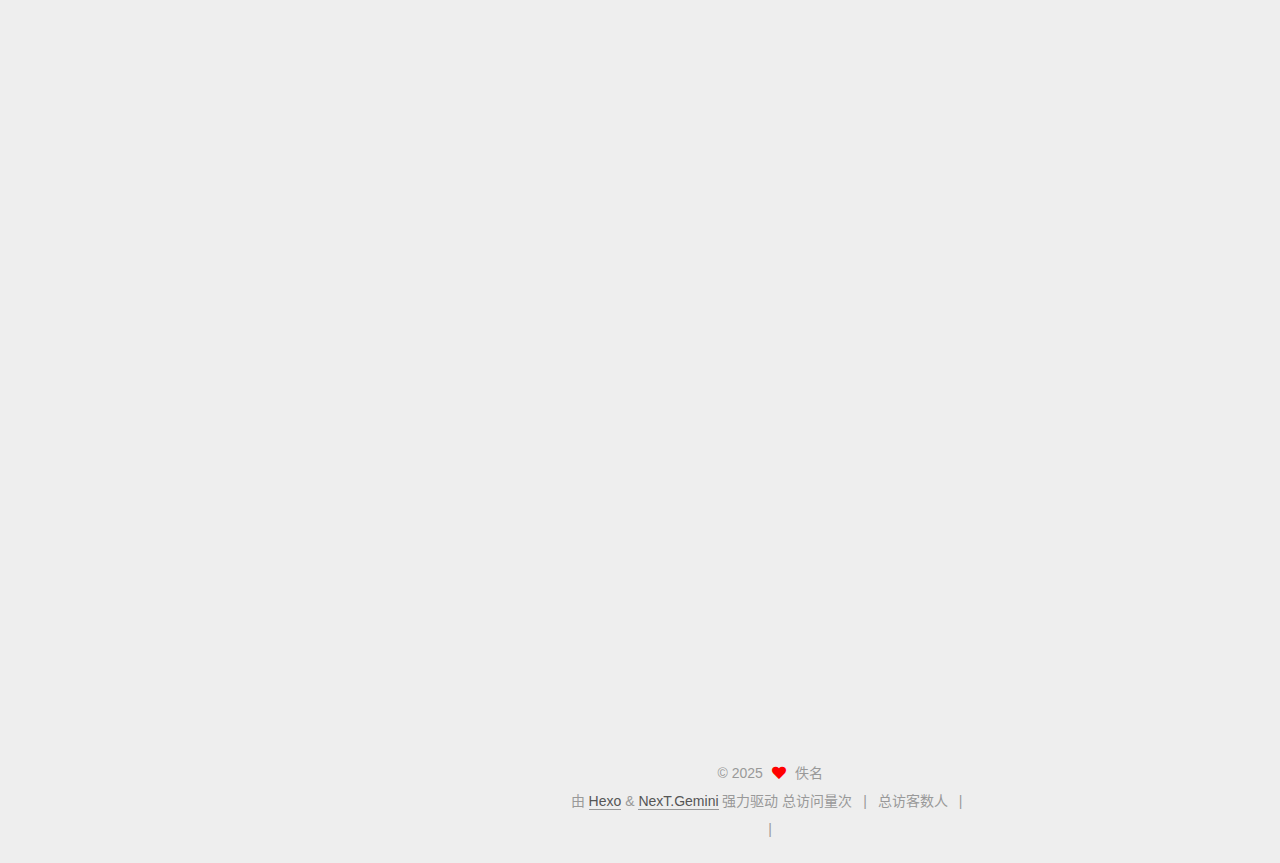
<file: 2025/07/07/qvasp/index.html>
<!DOCTYPE html>
<html lang="zh-CN">
<head>
  <meta charset="UTF-8">
<meta name="viewport" content="width=device-width, initial-scale=1, maximum-scale=2">
<meta name="theme-color" content="#222">
<meta name="generator" content="Hexo 7.3.0">
  <link rel="apple-touch-icon" sizes="180x180" href="/images/apple-touch-icon-next.png">
  <link rel="icon" type="image/png" sizes="32x32" href="/images/favicon-32x32-next.png">
  <link rel="icon" type="image/png" sizes="16x16" href="/images/favicon-16x16-next.png">
  <link rel="mask-icon" href="/images/logo.svg" color="#222">

<link rel="stylesheet" href="/css/main.css">


<link rel="stylesheet" href="/lib/font-awesome/css/all.min.css">

<script id="hexo-configurations">
    var NexT = window.NexT || {};
    var CONFIG = {"hostname":"example.com","root":"/","scheme":"Gemini","version":"7.8.0","exturl":false,"sidebar":{"position":"left","display":"post","padding":18,"offset":12,"onmobile":false},"copycode":{"enable":false,"show_result":false,"style":null},"back2top":{"enable":true,"sidebar":false,"scrollpercent":false},"bookmark":{"enable":false,"color":"#222","save":"auto"},"fancybox":false,"mediumzoom":false,"lazyload":false,"pangu":false,"comments":{"style":"tabs","active":null,"storage":true,"lazyload":false,"nav":null},"algolia":{"hits":{"per_page":10},"labels":{"input_placeholder":"Search for Posts","hits_empty":"We didn't find any results for the search: ${query}","hits_stats":"${hits} results found in ${time} ms"}},"localsearch":{"enable":true,"trigger":"manual","top_n_per_article":1,"unescape":false,"preload":false},"motion":{"enable":true,"async":false,"transition":{"post_block":"fadeIn","post_header":"slideDownIn","post_body":"slideDownIn","coll_header":"slideLeftIn","sidebar":"slideUpIn"}},"path":"search.xml"};
  </script>

  <meta name="description" content="qvasp usage v2.23 POSCAR  1234qvasp -fix     固定原子qvasp -it      过渡态插点方法1    qvasp -it2     过渡态插点方法2（用Materials studio的插点方式）qvasp -sc      扩展超胞          qvasp -zc      虚频校正qvasp -c2p     转换cif文件">
<meta property="og:type" content="article">
<meta property="og:title" content="关于qvasp———vasp辅助软件">
<meta property="og:url" content="http://example.com/2025/07/07/qvasp/index.html">
<meta property="og:site_name" content="不知道">
<meta property="og:description" content="qvasp usage v2.23 POSCAR  1234qvasp -fix     固定原子qvasp -it      过渡态插点方法1    qvasp -it2     过渡态插点方法2（用Materials studio的插点方式）qvasp -sc      扩展超胞          qvasp -zc      虚频校正qvasp -c2p     转换cif文件">
<meta property="og:locale" content="zh_CN">
<meta property="article:published_time" content="2025-07-06T16:00:00.000Z">
<meta property="article:modified_time" content="2025-07-08T05:39:41.633Z">
<meta property="article:author" content="佚名">
<meta name="twitter:card" content="summary">

<link rel="canonical" href="http://example.com/2025/07/07/qvasp/">


<script id="page-configurations">
  // https://hexo.io/docs/variables.html
  CONFIG.page = {
    sidebar: "",
    isHome : false,
    isPost : true,
    lang   : 'zh-CN'
  };
</script>

  <title>关于qvasp———vasp辅助软件 | 不知道</title>
  






  <noscript>
  <style>
  .use-motion .brand,
  .use-motion .menu-item,
  .sidebar-inner,
  .use-motion .post-block,
  .use-motion .pagination,
  .use-motion .comments,
  .use-motion .post-header,
  .use-motion .post-body,
  .use-motion .collection-header { opacity: initial; }

  .use-motion .site-title,
  .use-motion .site-subtitle {
    opacity: initial;
    top: initial;
  }

  .use-motion .logo-line-before i { left: initial; }
  .use-motion .logo-line-after i { right: initial; }
  </style>
</noscript>

</head>

<body itemscope itemtype="http://schema.org/WebPage">
  <div class="container use-motion">
    <div class="headband"></div>

    <header class="header" itemscope itemtype="http://schema.org/WPHeader">
      <div class="header-inner"><div class="site-brand-container">
  <div class="site-nav-toggle">
    <div class="toggle" aria-label="切换导航栏">
      <span class="toggle-line toggle-line-first"></span>
      <span class="toggle-line toggle-line-middle"></span>
      <span class="toggle-line toggle-line-last"></span>
    </div>
  </div>

  <div class="site-meta">

    <a href="/" class="brand" rel="start">
      <span class="logo-line-before"><i></i></span>
      <h1 class="site-title">不知道</h1>
      <span class="logo-line-after"><i></i></span>
    </a>
      <p class="site-subtitle" itemprop="description">头疼</p>
  </div>

  <div class="site-nav-right">
    <div class="toggle popup-trigger">
        <i class="fa fa-search fa-fw fa-lg"></i>
    </div>
  </div>
</div>




<nav class="site-nav">
  <ul id="menu" class="main-menu menu">
        <li class="menu-item menu-item-home">

    <a href="/" rel="section"><i class="home fa-fw"></i>首页</a>

  </li>
        <li class="menu-item menu-item-about">

    <a href="/about/" rel="section"><i class="user fa-fw"></i>关于</a>

  </li>
        <li class="menu-item menu-item-tags">

    <a href="/tags/" rel="section"><i class="tags fa-fw"></i>标签</a>

  </li>
        <li class="menu-item menu-item-categories">

    <a href="/categories/" rel="section"><i class="th fa-fw"></i>分类</a>

  </li>
        <li class="menu-item menu-item-archives">

    <a href="/archives/" rel="section"><i class="archive fa-fw"></i>归档</a>

  </li>
      <li class="menu-item menu-item-search">
        <a role="button" class="popup-trigger"><i class="fa fa-search fa-fw"></i>搜索
        </a>
      </li>
  </ul>
</nav>



  <div class="search-pop-overlay">
    <div class="popup search-popup">
        <div class="search-header">
  <span class="search-icon">
    <i class="fa fa-search"></i>
  </span>
  <div class="search-input-container">
    <input autocomplete="off" autocapitalize="off"
           placeholder="搜索..." spellcheck="false"
           type="search" class="search-input">
  </div>
  <span class="popup-btn-close">
    <i class="fa fa-times-circle"></i>
  </span>
</div>
<div id="search-result">
  <div id="no-result">
    <i class="fa fa-spinner fa-pulse fa-5x fa-fw"></i>
  </div>
</div>

    </div>
  </div>

</div>
    </header>

    
  <div class="back-to-top">
    <i class="fa fa-arrow-up"></i>
    <span>0%</span>
  </div>


    <main class="main">
      <div class="main-inner">
        <div class="content-wrap">
          

          <div class="content post posts-expand">
            

    
  
  
  <article itemscope itemtype="http://schema.org/Article" class="post-block" lang="zh-CN">
    <link itemprop="mainEntityOfPage" href="http://example.com/2025/07/07/qvasp/">

    <span hidden itemprop="author" itemscope itemtype="http://schema.org/Person">
      <meta itemprop="image" content="/images/avatar.png">
      <meta itemprop="name" content="佚名">
      <meta itemprop="description" content="。。。">
    </span>

    <span hidden itemprop="publisher" itemscope itemtype="http://schema.org/Organization">
      <meta itemprop="name" content="不知道">
    </span>
      <header class="post-header">
        <h1 class="post-title" itemprop="name headline">
          关于qvasp———vasp辅助软件
        </h1>

        <div class="post-meta">
          
            <span class="post-meta-item">
              <span class="post-meta-item-icon">
                <i class="far fa-calendar"></i>
              </span>
              <span class="post-meta-item-text">发表于</span>

              <time title="创建时间：2025-07-07 00:00:00" itemprop="dateCreated datePublished" datetime="2025-07-07T00:00:00+08:00">2025-07-07</time>
            </span>
              <span class="post-meta-item">
                <span class="post-meta-item-icon">
                  <i class="far fa-calendar-check"></i>
                </span>
                <span class="post-meta-item-text">更新于</span>
                <time title="修改时间：2025-07-08 13:39:41" itemprop="dateModified" datetime="2025-07-08T13:39:41+08:00">2025-07-08</time>
              </span>
            <span class="post-meta-item">
              <span class="post-meta-item-icon">
                <i class="far fa-folder"></i>
              </span>
              <span class="post-meta-item-text">分类于</span>
                <span itemprop="about" itemscope itemtype="http://schema.org/Thing">
                  <a href="/categories/vasp/" itemprop="url" rel="index"><span itemprop="name">vasp</span></a>
                </span>
            </span>

          
            <span class="post-meta-item" title="阅读次数" id="busuanzi_container_page_pv" style="display: none;">
              <span class="post-meta-item-icon">
                <i class="fa fa-eye"></i>
              </span>
              <span class="post-meta-item-text">阅读次数：</span>
              <span id="busuanzi_value_page_pv"></span>
            </span>

        </div>
      </header>

    
    
    
    <div class="post-body" itemprop="articleBody">

      
        <h1 id="qvasp-usage-v2-23"><a href="#qvasp-usage-v2-23" class="headerlink" title="qvasp usage v2.23"></a>qvasp usage v2.23</h1><blockquote>
<p>POSCAR</p>
</blockquote>
<figure class="highlight plaintext"><table><tr><td class="gutter"><pre><span class="line">1</span><br><span class="line">2</span><br><span class="line">3</span><br><span class="line">4</span><br></pre></td><td class="code"><pre><span class="line">qvasp -fix     固定原子</span><br><span class="line">qvasp -it      过渡态插点方法1    qvasp -it2     过渡态插点方法2（用Materials studio的插点方式）</span><br><span class="line">qvasp -sc      扩展超胞          qvasp -zc      虚频校正</span><br><span class="line">qvasp -c2p     转换cif文件       qvasp -c2p2    转换cif文件为POSCAR(MS)</span><br></pre></td></tr></table></figure>

<blockquote>
<p>POTCAR</p>
</blockquote>
<figure class="highlight plaintext"><table><tr><td class="gutter"><pre><span class="line">1</span><br><span class="line">2</span><br><span class="line">3</span><br><span class="line">4</span><br></pre></td><td class="code"><pre><span class="line">qvasp -pw91 ELE_Name   产生PAW_GGA_W91的赝视</span><br><span class="line">qvasp -pbe  ELE_Name   产生PAW_GGA_PBE</span><br><span class="line">qvasp -lda  ELE_Name   产生PAW_LDA</span><br><span class="line">qvasp -cp              检查POTCAR文件</span><br></pre></td></tr></table></figure>

<blockquote>
<p>KPOINTS</p>
</blockquote>
<figure class="highlight plaintext"><table><tr><td class="gutter"><pre><span class="line">1</span><br><span class="line">2</span><br></pre></td><td class="code"><pre><span class="line">qvasp -k density   创建k点文件 Auto mesh</span><br><span class="line">qvasp -kline       创建k点文件 Line mode</span><br></pre></td></tr></table></figure>

<blockquote>
<p>INCAR</p>
</blockquote>
<figure class="highlight plaintext"><table><tr><td class="gutter"><pre><span class="line">1</span><br><span class="line">2</span><br><span class="line">3</span><br><span class="line">4</span><br><span class="line">5</span><br><span class="line">6</span><br><span class="line">7</span><br><span class="line">8</span><br></pre></td><td class="code"><pre><span class="line">qvasp -relax     结构优化(ISIF=2)     qvasp -ts      搜索过渡态</span><br><span class="line">qvasp -scf       静态自洽             qvasp -elf     输出电荷局域信息</span><br><span class="line">qvasp -wk        计算真空能级，功函数   qvasp -band    计算能带，需要CHGCAR文件</span><br><span class="line">qvasp -bader     进行bader电荷分析     qvasp -dos     计算态密度，需要CHGCAr</span><br><span class="line">qvasp -md        跑分子动力学          qvasp -hse     计算含HSE06能带或态密度</span><br><span class="line">qvasp -elastic   计算弹性常数          qvasp -partchg 局部电荷</span><br><span class="line">qvasp -freq      计算频率             qvasp -optics  计算光学特性</span><br><span class="line">qvasp -phonon    计算声子谱</span><br></pre></td></tr></table></figure>

<blockquote>
<p>Tools</p>
</blockquote>
<figure class="highlight plaintext"><table><tr><td class="gutter"><pre><span class="line">1</span><br><span class="line">2</span><br><span class="line">3</span><br><span class="line">4</span><br><span class="line">5</span><br><span class="line">6</span><br><span class="line">7</span><br><span class="line">8</span><br><span class="line">9</span><br><span class="line">10</span><br><span class="line">11</span><br><span class="line">12</span><br><span class="line">13</span><br><span class="line">14</span><br><span class="line">15</span><br><span class="line">16</span><br><span class="line">17</span><br><span class="line">18</span><br><span class="line">19</span><br><span class="line">20</span><br><span class="line">21</span><br><span class="line">22</span><br><span class="line">23</span><br></pre></td><td class="code"><pre><span class="line">qvasp -e          读取能量并查看是否收敛</span><br><span class="line">qvasp -gauss      将OUTCAR优化过程转化为Gauss View打开的log文件</span><br><span class="line">qvasp -p2c        将OUTCAR优化过程转化为.cif文件</span><br><span class="line">qvasp -findcell   Find the pri-cell of CONTCAR</span><br><span class="line">qvasp -wkd        处理计算真空势，功函数的计算结果</span><br><span class="line">qvasp -bandd      处理能带计算结果</span><br><span class="line">qvasp -dosd       处理态密度</span><br><span class="line">qvasp -ldos 1 2   得到LDOS数据</span><br><span class="line">qvasp -mde        分子动力学过程中能量变化</span><br><span class="line">qvasp -mdm        分子动力学过程中磁矩变化</span><br><span class="line">qvasp -elasticd   弹性常数</span><br><span class="line">qvasp -findsym    读取结构空间群信息，对称性</span><br><span class="line">qvasp -zpe        过渡态频率计算中读出零点能校正值</span><br><span class="line">qvasp -opticsd    处理计算光学性质的结果</span><br><span class="line">qvasp -3dkpoints  创建3d能带的k点文件</span><br><span class="line">qvasp -nanotube POS1      Roll nanosheet</span><br><span class="line">qvasp -out2arc            Get trajectory file</span><br><span class="line">qvasp -hej POS1 POS2      Construct heterojunction</span><br><span class="line">qvasp -scissorb           Corrected band via scissor</span><br><span class="line">qvasp -3dband             Obtain 3D band for 2D mater</span><br><span class="line">qvasp -cls POSCAR         Cleaving surface</span><br><span class="line">qvasp -mos POSCAR         Construct Moire superlattice</span><br><span class="line">qvasp -scissord           Corrected DOS via scissor</span><br></pre></td></tr></table></figure>

<blockquote>
<p>Customizable Tools</p>
</blockquote>
<figure class="highlight plaintext"><table><tr><td class="gutter"><pre><span class="line">1</span><br><span class="line">2</span><br><span class="line">3</span><br><span class="line">4</span><br><span class="line">5</span><br><span class="line">6</span><br><span class="line">7</span><br></pre></td><td class="code"><pre><span class="line">qvasp -vaspkit             call vaspkit</span><br><span class="line">qvasp -baderd              bader电荷分析</span><br><span class="line">qvasp -post_VASP           call post_VASP</span><br><span class="line">qvasp -den2vasp            将密度文件（CASTEP）转移CHGCAR（VASP）</span><br><span class="line">qvasp -3k density          创建3D materials的k点文件</span><br><span class="line">qvasp -res2vasp            转移res fomat to POSCAR</span><br><span class="line">qvasp -clean               清理所有文件，除了POSCAR INCAR KPOINTS POTCAR</span><br></pre></td></tr></table></figure>



<p>If using qvasp in your research, please cite the paper:<br>[1] W.Yi,G.Tang, et al.qvasp:A Flexible Toolkit for VASP Users in Materials Simulations, Comput. Phys. Commun., 2020, 257, 107535</p>

    </div>

    
    
    
        <div class="reward-container">
  <div>感谢您的支持</div>
  <button onclick="var qr = document.getElementById('qr'); qr.style.display = (qr.style.display === 'none') ? 'block' : 'none';">
    打赏
  </button>
  <div id="qr" style="display: none;">
      
      <div style="display: inline-block;">
        <img src="/images/wechatpay.png" alt="佚名 微信支付">
        <p>微信支付</p>
      </div>
      
      <div style="display: inline-block;">
        <img src="/images/alipay.png" alt="佚名 支付宝">
        <p>支付宝</p>
      </div>

  </div>
</div>


      <footer class="post-footer">

        


        
    <div class="post-nav">
      <div class="post-nav-item"></div>
      <div class="post-nav-item">
    <a href="/2025/07/07/hello-world/" rel="next" title="Hello World">
      Hello World <i class="fa fa-chevron-right"></i>
    </a></div>
    </div>
      </footer>
    
  </article>
  
  
  



          </div>
          

<script>
  window.addEventListener('tabs:register', () => {
    let { activeClass } = CONFIG.comments;
    if (CONFIG.comments.storage) {
      activeClass = localStorage.getItem('comments_active') || activeClass;
    }
    if (activeClass) {
      let activeTab = document.querySelector(`a[href="#comment-${activeClass}"]`);
      if (activeTab) {
        activeTab.click();
      }
    }
  });
  if (CONFIG.comments.storage) {
    window.addEventListener('tabs:click', event => {
      if (!event.target.matches('.tabs-comment .tab-content .tab-pane')) return;
      let commentClass = event.target.classList[1];
      localStorage.setItem('comments_active', commentClass);
    });
  }
</script>

        </div>
          
  
  <div class="toggle sidebar-toggle">
    <span class="toggle-line toggle-line-first"></span>
    <span class="toggle-line toggle-line-middle"></span>
    <span class="toggle-line toggle-line-last"></span>
  </div>

  <aside class="sidebar">
    <div class="sidebar-inner">

      <ul class="sidebar-nav motion-element">
        <li class="sidebar-nav-toc">
          文章目录
        </li>
        <li class="sidebar-nav-overview">
          站点概览
        </li>
      </ul>

      <!--noindex-->
      <div class="post-toc-wrap sidebar-panel">
          <div class="post-toc motion-element"><ol class="nav"><li class="nav-item nav-level-1"><a class="nav-link" href="#qvasp-usage-v2-23"><span class="nav-number">1.</span> <span class="nav-text">qvasp usage v2.23</span></a></li></ol></div>
      </div>
      <!--/noindex-->

      <div class="site-overview-wrap sidebar-panel">
        <div class="site-author motion-element" itemprop="author" itemscope itemtype="http://schema.org/Person">
    <img class="site-author-image" itemprop="image" alt="佚名"
      src="/images/avatar.png">
  <p class="site-author-name" itemprop="name">佚名</p>
  <div class="site-description" itemprop="description">。。。</div>
</div>
<div class="site-state-wrap motion-element">
  <nav class="site-state">
      <div class="site-state-item site-state-posts">
          <a href="/archives/">
        
          <span class="site-state-item-count">2</span>
          <span class="site-state-item-name">日志</span>
        </a>
      </div>
      <div class="site-state-item site-state-categories">
            <a href="/categories/">
          
        <span class="site-state-item-count">1</span>
        <span class="site-state-item-name">分类</span></a>
      </div>
  </nav>
</div>



      </div>

    </div>
  </aside>
  <div id="sidebar-dimmer"></div>


      </div>
    </main>

    <footer class="footer">
      <div class="footer-inner">
        

        

<div class="copyright">
  
  &copy; 
  <span itemprop="copyrightYear">2025</span>
  <span class="with-love">
    <i class="fa fa-heart"></i>
  </span>
  <span class="author" itemprop="copyrightHolder">佚名</span>
</div>
  <div class="powered-by">由 <a href="https://hexo.io/" class="theme-link" rel="noopener" target="_blank">Hexo</a> & <a href="https://theme-next.org/" class="theme-link" rel="noopener" target="_blank">NexT.Gemini</a> 强力驱动
  </div>


    <script async src="//dn-lbstatics.qbox.me/busuanzi/2.3/busuanzi.pure.mini.js"></script>

    <span id="busuanzi_container_site_pv">总访问量<span id="busuanzi_value_site_pv"></span>次</span>
    <span class="post-meta-divider">|</span>
    <span id="busuanzi_container_site_uv">总访客数<span id="busuanzi_value_site_uv"></span>人</span>
    <span class="post-meta-divider">|</span>
<!-- 不蒜子计数初始值纠正 -->
<script>
$(document).ready(function() {

    var int = setInterval(fixCount, 50);  // 50ms周期检测函数
    var countOffset = 20000;  // 初始化首次数据

    function fixCount() {            
       if (document.getElementById("busuanzi_container_site_pv").style.display != "none")
        {
            $("#busuanzi_value_site_pv").html(parseInt($("#busuanzi_value_site_pv").html()) + countOffset); 
            clearInterval(int);
        }                  
        if ($("#busuanzi_container_site_pv").css("display") != "none")
        {
            $("#busuanzi_value_site_uv").html(parseInt($("#busuanzi_value_site_uv").html()) + countOffset); // 加上初始数据 
            clearInterval(int); // 停止检测
        }  
    }
       	
});
</script> 


        
<div class="busuanzi-count">
  <script async src="https://busuanzi.ibruce.info/busuanzi/2.3/busuanzi.pure.mini.js"></script>
    <span class="post-meta-item" id="busuanzi_container_site_uv" style="display: none;">
      <span class="post-meta-item-icon">
        <i class="fa fa-user"></i>
      </span>
      <span class="site-uv" title="总访客量">
        <span id="busuanzi_value_site_uv"></span>
      </span>
    </span>
    <span class="post-meta-divider">|</span>
    <span class="post-meta-item" id="busuanzi_container_site_pv" style="display: none;">
      <span class="post-meta-item-icon">
        <i class="fa fa-eye"></i>
      </span>
      <span class="site-pv" title="总访问量">
        <span id="busuanzi_value_site_pv"></span>
      </span>
    </span>
</div>








      </div>
    </footer>
  </div>

  
  <script src="/lib/anime.min.js"></script>
  <script src="/lib/velocity/velocity.min.js"></script>
  <script src="/lib/velocity/velocity.ui.min.js"></script>

<script src="/js/utils.js"></script>

<script src="/js/motion.js"></script>


<script src="/js/schemes/pisces.js"></script>


<script src="/js/next-boot.js"></script>




  




  
<script src="/js/local-search.js"></script>













  

  

  

</body>
</html>
</file>
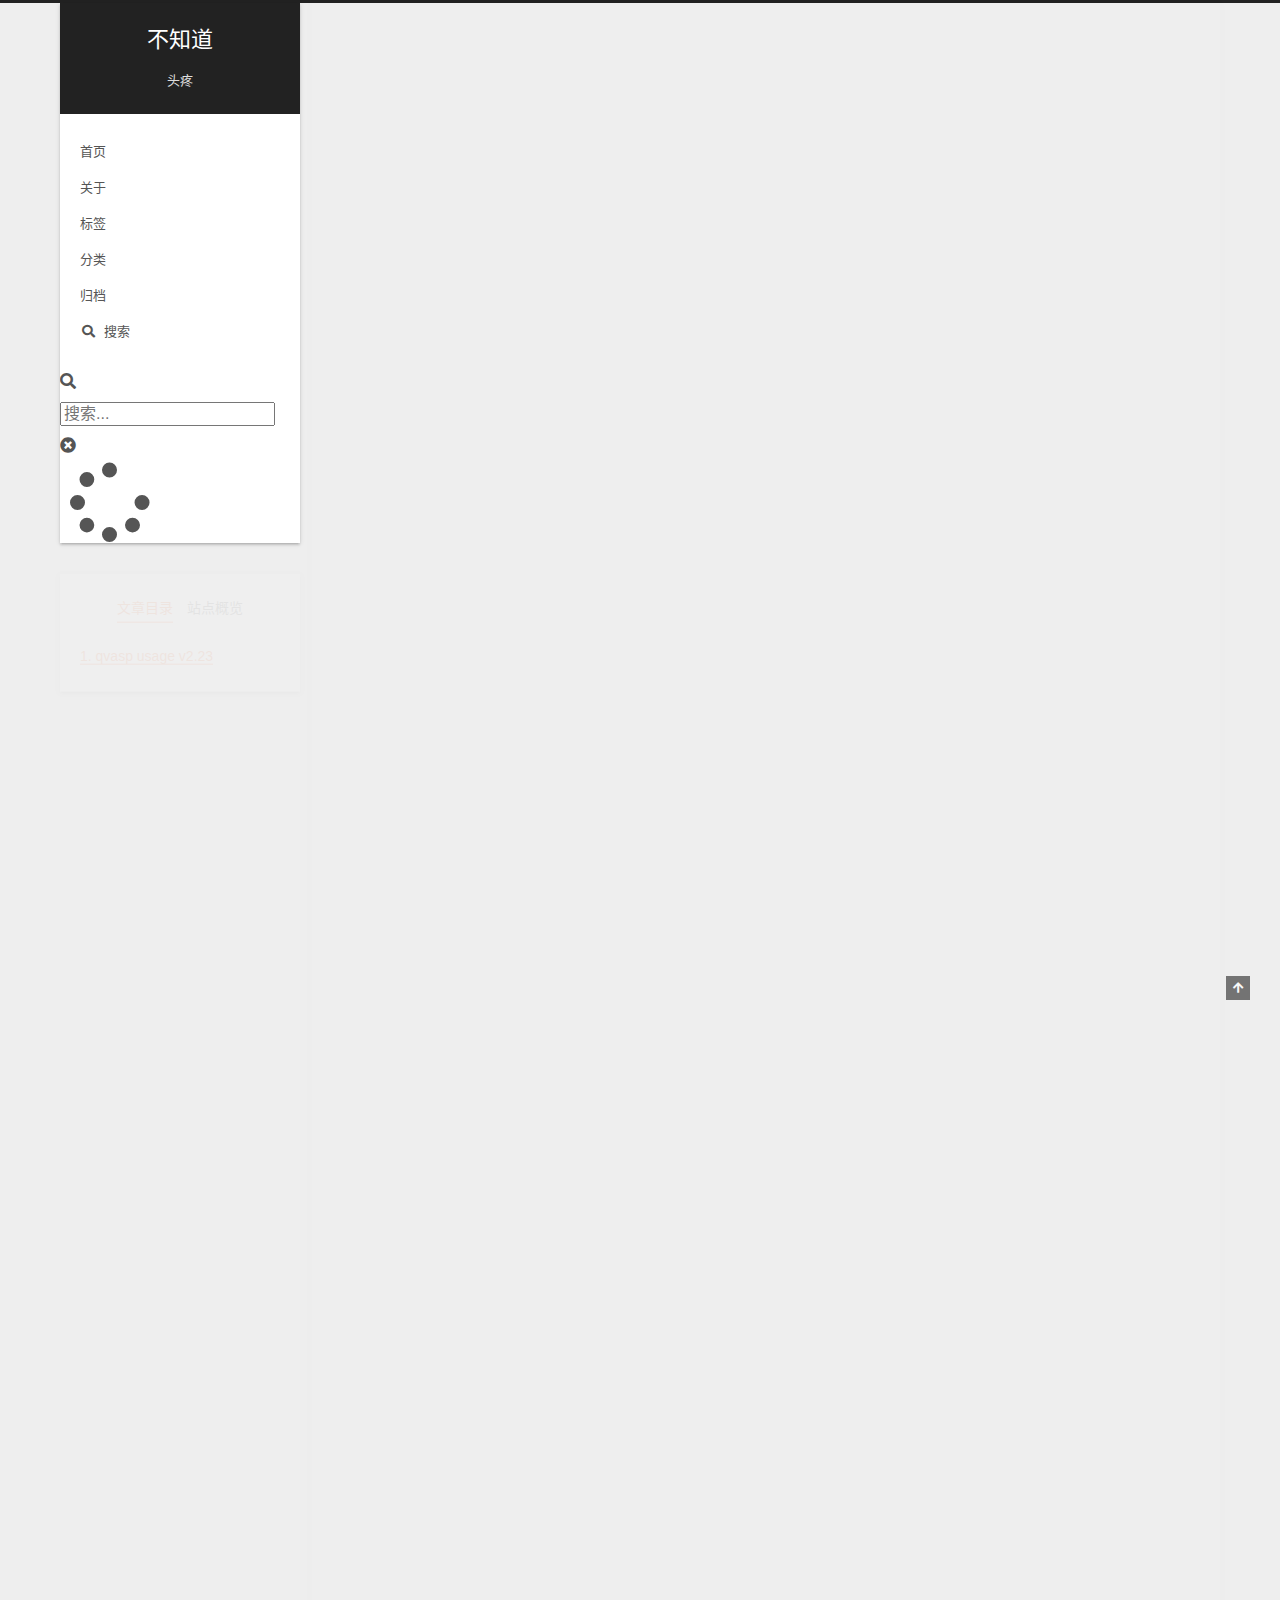
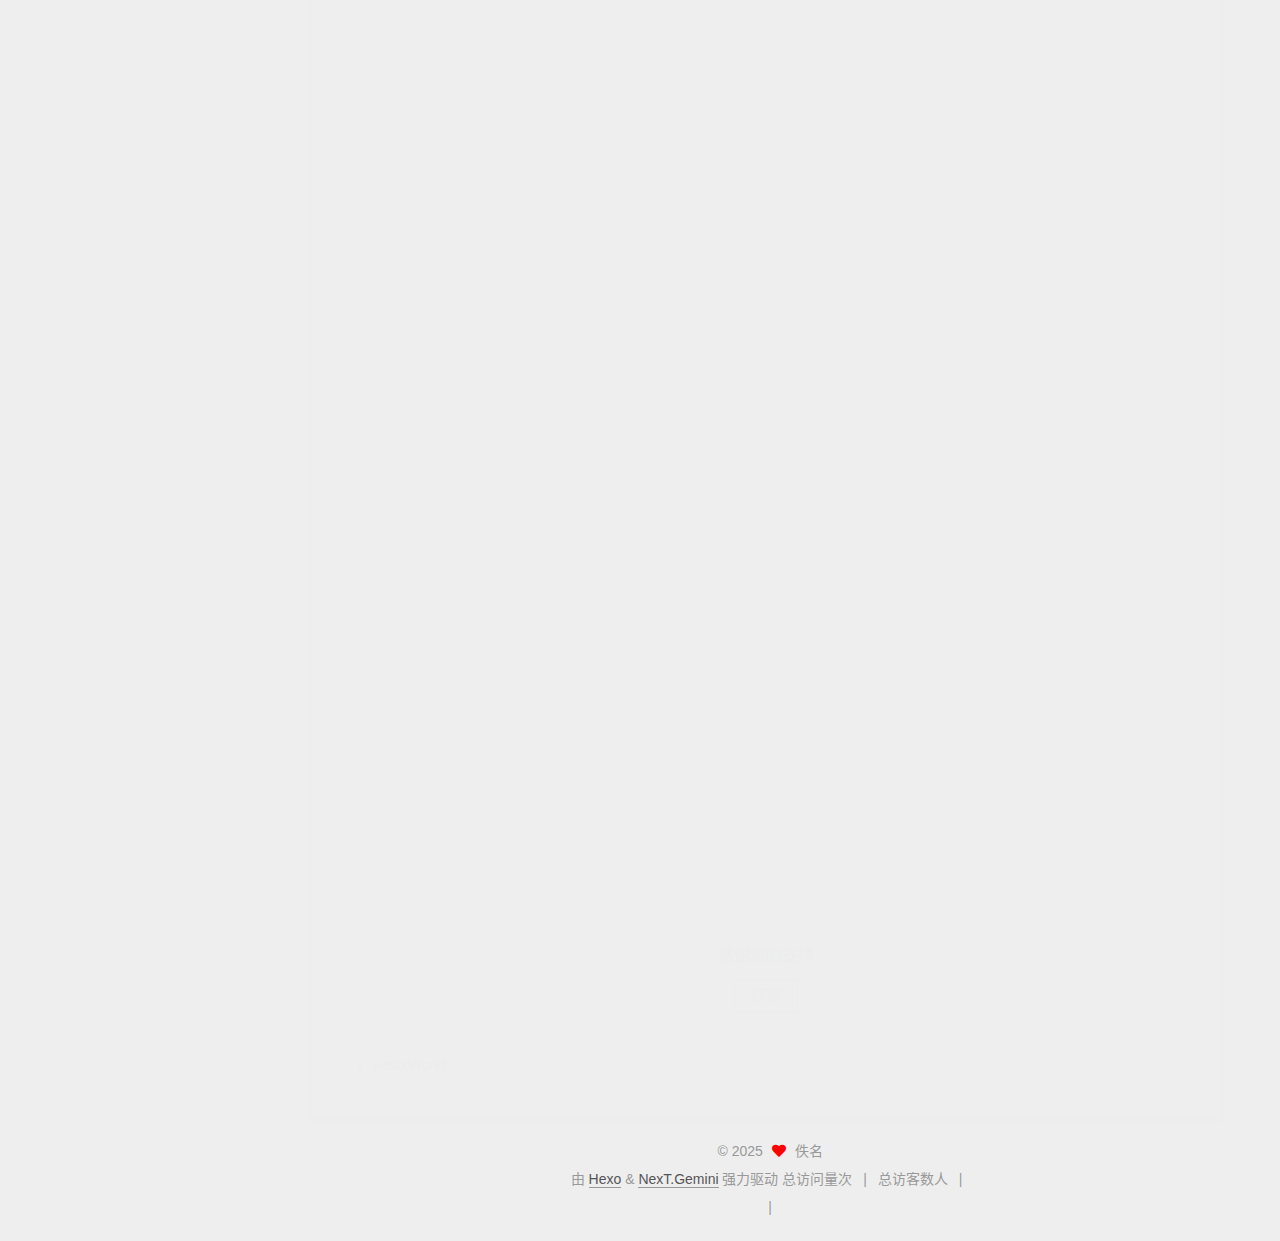
<file: 2025/07/07/关于qvasp/index.html>
<!DOCTYPE html>
<html lang="zh-CN">
<head>
  <meta charset="UTF-8">
<meta name="viewport" content="width=device-width, initial-scale=1, maximum-scale=2">
<meta name="theme-color" content="#222">
<meta name="generator" content="Hexo 7.3.0">
  <link rel="apple-touch-icon" sizes="180x180" href="/images/apple-touch-icon-next.png">
  <link rel="icon" type="image/png" sizes="32x32" href="/images/favicon-32x32-next.png">
  <link rel="icon" type="image/png" sizes="16x16" href="/images/favicon-16x16-next.png">
  <link rel="mask-icon" href="/images/logo.svg" color="#222">

<link rel="stylesheet" href="/css/main.css">


<link rel="stylesheet" href="/lib/font-awesome/css/all.min.css">

<script id="hexo-configurations">
    var NexT = window.NexT || {};
    var CONFIG = {"hostname":"example.com","root":"/","scheme":"Gemini","version":"7.8.0","exturl":false,"sidebar":{"position":"left","display":"post","padding":18,"offset":12,"onmobile":false},"copycode":{"enable":false,"show_result":false,"style":null},"back2top":{"enable":true,"sidebar":false,"scrollpercent":false},"bookmark":{"enable":false,"color":"#222","save":"auto"},"fancybox":false,"mediumzoom":false,"lazyload":false,"pangu":false,"comments":{"style":"tabs","active":null,"storage":true,"lazyload":false,"nav":null},"algolia":{"hits":{"per_page":10},"labels":{"input_placeholder":"Search for Posts","hits_empty":"We didn't find any results for the search: ${query}","hits_stats":"${hits} results found in ${time} ms"}},"localsearch":{"enable":true,"trigger":"manual","top_n_per_article":1,"unescape":false,"preload":false},"motion":{"enable":true,"async":false,"transition":{"post_block":"fadeIn","post_header":"slideDownIn","post_body":"slideDownIn","coll_header":"slideLeftIn","sidebar":"slideUpIn"}},"path":"search.xml"};
  </script>

  <meta name="description" content="1234title: 关于qvasp———vasp辅助软件date: 2025-7-7categories:- vasp qvasp usage v2.23 POSCAR  123456qvasp -fix     固定原子qvasp -it      过渡态插点方法1    qvasp -it2     过渡态插点方法2（用Materials studio的插点方式）qvasp -sc">
<meta property="og:type" content="article">
<meta property="og:title" content="不知道">
<meta property="og:url" content="http://example.com/2025/07/07/%E5%85%B3%E4%BA%8Eqvasp/index.html">
<meta property="og:site_name" content="不知道">
<meta property="og:description" content="1234title: 关于qvasp———vasp辅助软件date: 2025-7-7categories:- vasp qvasp usage v2.23 POSCAR  123456qvasp -fix     固定原子qvasp -it      过渡态插点方法1    qvasp -it2     过渡态插点方法2（用Materials studio的插点方式）qvasp -sc">
<meta property="og:locale" content="zh_CN">
<meta property="article:published_time" content="2025-07-07T15:37:07.690Z">
<meta property="article:modified_time" content="2025-07-07T15:36:46.580Z">
<meta property="article:author" content="佚名">
<meta name="twitter:card" content="summary">

<link rel="canonical" href="http://example.com/2025/07/07/%E5%85%B3%E4%BA%8Eqvasp/">


<script id="page-configurations">
  // https://hexo.io/docs/variables.html
  CONFIG.page = {
    sidebar: "",
    isHome : false,
    isPost : true,
    lang   : 'zh-CN'
  };
</script>

  <title> | 不知道</title>
  






  <noscript>
  <style>
  .use-motion .brand,
  .use-motion .menu-item,
  .sidebar-inner,
  .use-motion .post-block,
  .use-motion .pagination,
  .use-motion .comments,
  .use-motion .post-header,
  .use-motion .post-body,
  .use-motion .collection-header { opacity: initial; }

  .use-motion .site-title,
  .use-motion .site-subtitle {
    opacity: initial;
    top: initial;
  }

  .use-motion .logo-line-before i { left: initial; }
  .use-motion .logo-line-after i { right: initial; }
  </style>
</noscript>

</head>

<body itemscope itemtype="http://schema.org/WebPage">
  <div class="container use-motion">
    <div class="headband"></div>

    <header class="header" itemscope itemtype="http://schema.org/WPHeader">
      <div class="header-inner"><div class="site-brand-container">
  <div class="site-nav-toggle">
    <div class="toggle" aria-label="切换导航栏">
      <span class="toggle-line toggle-line-first"></span>
      <span class="toggle-line toggle-line-middle"></span>
      <span class="toggle-line toggle-line-last"></span>
    </div>
  </div>

  <div class="site-meta">

    <a href="/" class="brand" rel="start">
      <span class="logo-line-before"><i></i></span>
      <h1 class="site-title">不知道</h1>
      <span class="logo-line-after"><i></i></span>
    </a>
      <p class="site-subtitle" itemprop="description">头疼</p>
  </div>

  <div class="site-nav-right">
    <div class="toggle popup-trigger">
        <i class="fa fa-search fa-fw fa-lg"></i>
    </div>
  </div>
</div>




<nav class="site-nav">
  <ul id="menu" class="main-menu menu">
        <li class="menu-item menu-item-home">

    <a href="/" rel="section"><i class="home fa-fw"></i>首页</a>

  </li>
        <li class="menu-item menu-item-about">

    <a href="/about/" rel="section"><i class="user fa-fw"></i>关于</a>

  </li>
        <li class="menu-item menu-item-tags">

    <a href="/tags/" rel="section"><i class="tags fa-fw"></i>标签</a>

  </li>
        <li class="menu-item menu-item-categories">

    <a href="/categories/" rel="section"><i class="th fa-fw"></i>分类</a>

  </li>
        <li class="menu-item menu-item-archives">

    <a href="/archives/" rel="section"><i class="archive fa-fw"></i>归档</a>

  </li>
      <li class="menu-item menu-item-search">
        <a role="button" class="popup-trigger"><i class="fa fa-search fa-fw"></i>搜索
        </a>
      </li>
  </ul>
</nav>



  <div class="search-pop-overlay">
    <div class="popup search-popup">
        <div class="search-header">
  <span class="search-icon">
    <i class="fa fa-search"></i>
  </span>
  <div class="search-input-container">
    <input autocomplete="off" autocapitalize="off"
           placeholder="搜索..." spellcheck="false"
           type="search" class="search-input">
  </div>
  <span class="popup-btn-close">
    <i class="fa fa-times-circle"></i>
  </span>
</div>
<div id="search-result">
  <div id="no-result">
    <i class="fa fa-spinner fa-pulse fa-5x fa-fw"></i>
  </div>
</div>

    </div>
  </div>

</div>
    </header>

    
  <div class="back-to-top">
    <i class="fa fa-arrow-up"></i>
    <span>0%</span>
  </div>


    <main class="main">
      <div class="main-inner">
        <div class="content-wrap">
          

          <div class="content post posts-expand">
            

    
  
  
  <article itemscope itemtype="http://schema.org/Article" class="post-block" lang="zh-CN">
    <link itemprop="mainEntityOfPage" href="http://example.com/2025/07/07/%E5%85%B3%E4%BA%8Eqvasp/">

    <span hidden itemprop="author" itemscope itemtype="http://schema.org/Person">
      <meta itemprop="image" content="/images/avatar.png">
      <meta itemprop="name" content="佚名">
      <meta itemprop="description" content="。。。">
    </span>

    <span hidden itemprop="publisher" itemscope itemtype="http://schema.org/Organization">
      <meta itemprop="name" content="不知道">
    </span>
      <header class="post-header">
        <h1 class="post-title" itemprop="name headline">
          
        </h1>

        <div class="post-meta">
          
            <span class="post-meta-item">
              <span class="post-meta-item-icon">
                <i class="far fa-calendar"></i>
              </span>
              <span class="post-meta-item-text">发表于</span>
              

              <time title="创建时间：2025-07-07 23:37:07 / 修改时间：23:36:46" itemprop="dateCreated datePublished" datetime="2025-07-07T23:37:07+08:00">2025-07-07</time>
            </span>

          
            <span class="post-meta-item" title="阅读次数" id="busuanzi_container_page_pv" style="display: none;">
              <span class="post-meta-item-icon">
                <i class="fa fa-eye"></i>
              </span>
              <span class="post-meta-item-text">阅读次数：</span>
              <span id="busuanzi_value_page_pv"></span>
            </span>

        </div>
      </header>

    
    
    
    <div class="post-body" itemprop="articleBody">

      
        <figure class="highlight plaintext"><table><tr><td class="gutter"><pre><span class="line">1</span><br><span class="line">2</span><br><span class="line">3</span><br><span class="line">4</span><br></pre></td><td class="code"><pre><span class="line">title: 关于qvasp———vasp辅助软件</span><br><span class="line">date: 2025-7-7</span><br><span class="line">categories:</span><br><span class="line">- vasp</span><br></pre></td></tr></table></figure>
<h1 id="qvasp-usage-v2-23"><a href="#qvasp-usage-v2-23" class="headerlink" title="qvasp usage v2.23"></a>qvasp usage v2.23</h1><blockquote>
<p>POSCAR</p>
</blockquote>
<figure class="highlight plaintext"><table><tr><td class="gutter"><pre><span class="line">1</span><br><span class="line">2</span><br><span class="line">3</span><br><span class="line">4</span><br><span class="line">5</span><br><span class="line">6</span><br></pre></td><td class="code"><pre><span class="line"></span><br><span class="line">qvasp -fix     固定原子</span><br><span class="line">qvasp -it      过渡态插点方法1    qvasp -it2     过渡态插点方法2（用Materials studio的插点方式）</span><br><span class="line">qvasp -sc      扩展超胞          qvasp -zc      虚频校正</span><br><span class="line">qvasp -c2p     转换cif文件       qvasp -c2p2    转换cif文件为POSCAR(MS)</span><br><span class="line"></span><br></pre></td></tr></table></figure>

<blockquote>
<p>POTCAR</p>
</blockquote>
<figure class="highlight plaintext"><table><tr><td class="gutter"><pre><span class="line">1</span><br><span class="line">2</span><br><span class="line">3</span><br><span class="line">4</span><br><span class="line">5</span><br><span class="line">6</span><br></pre></td><td class="code"><pre><span class="line"></span><br><span class="line">qvasp -pw91 ELE_Name   产生PAW_GGA_W91的赝视</span><br><span class="line">qvasp -pbe  ELE_Name   产生PAW_GGA_PBE</span><br><span class="line">qvasp -lda  ELE_Name   产生PAW_LDA</span><br><span class="line">qvasp -cp              检查POTCAR文件</span><br><span class="line"></span><br></pre></td></tr></table></figure>

<blockquote>
<p>KPOINTS</p>
</blockquote>
<figure class="highlight plaintext"><table><tr><td class="gutter"><pre><span class="line">1</span><br><span class="line">2</span><br><span class="line">3</span><br><span class="line">4</span><br></pre></td><td class="code"><pre><span class="line"></span><br><span class="line">qvasp -k density   创建k点文件 Auto mesh</span><br><span class="line">qvasp -kline       创建k点文件 Line mode</span><br><span class="line"></span><br></pre></td></tr></table></figure>

<blockquote>
<p>INCAR</p>
</blockquote>
<figure class="highlight plaintext"><table><tr><td class="gutter"><pre><span class="line">1</span><br><span class="line">2</span><br><span class="line">3</span><br><span class="line">4</span><br><span class="line">5</span><br><span class="line">6</span><br><span class="line">7</span><br><span class="line">8</span><br><span class="line">9</span><br><span class="line">10</span><br></pre></td><td class="code"><pre><span class="line"></span><br><span class="line">qvasp -relax     结构优化(ISIF=2)     qvasp -ts      搜索过渡态</span><br><span class="line">qvasp -scf       静态自洽             qvasp -elf     输出电荷局域信息</span><br><span class="line">qvasp -wk        计算真空能级，功函数   qvasp -band    计算能带，需要CHGCAR文件</span><br><span class="line">qvasp -bader     进行bader电荷分析     qvasp -dos     计算态密度，需要CHGCAr</span><br><span class="line">qvasp -md        跑分子动力学          qvasp -hse     计算含HSE06能带或态密度</span><br><span class="line">qvasp -elastic   计算弹性常数          qvasp -partchg 局部电荷</span><br><span class="line">qvasp -freq      计算频率             qvasp -optics  计算光学特性</span><br><span class="line">qvasp -phonon    计算声子谱</span><br><span class="line"></span><br></pre></td></tr></table></figure>

<blockquote>
<p>Tools</p>
</blockquote>
<figure class="highlight plaintext"><table><tr><td class="gutter"><pre><span class="line">1</span><br><span class="line">2</span><br><span class="line">3</span><br><span class="line">4</span><br><span class="line">5</span><br><span class="line">6</span><br><span class="line">7</span><br><span class="line">8</span><br><span class="line">9</span><br><span class="line">10</span><br><span class="line">11</span><br><span class="line">12</span><br><span class="line">13</span><br><span class="line">14</span><br><span class="line">15</span><br><span class="line">16</span><br><span class="line">17</span><br><span class="line">18</span><br><span class="line">19</span><br><span class="line">20</span><br><span class="line">21</span><br><span class="line">22</span><br><span class="line">23</span><br><span class="line">24</span><br></pre></td><td class="code"><pre><span class="line">qvasp -e          读取能量并查看是否收敛</span><br><span class="line">qvasp -gauss      将OUTCAR优化过程转化为Gauss View打开的log文件</span><br><span class="line">qvasp -p2c        将OUTCAR优化过程转化为.cif文件</span><br><span class="line">qvasp -findcell   Find the pri-cell of CONTCAR</span><br><span class="line">qvasp -wkd        处理计算真空势，功函数的计算结果</span><br><span class="line">qvasp -bandd      处理能带计算结果</span><br><span class="line">qvasp -dosd       处理态密度</span><br><span class="line">qvasp -ldos 1 2   得到LDOS数据</span><br><span class="line">qvasp -mde        分子动力学过程中能量变化</span><br><span class="line">qvasp -mdm        分子动力学过程中磁矩变化</span><br><span class="line">qvasp -elasticd   弹性常数</span><br><span class="line">qvasp -findsym    读取结构空间群信息，对称性</span><br><span class="line">qvasp -zpe        过渡态频率计算中读出零点能校正值</span><br><span class="line">qvasp -opticsd    处理计算光学性质的结果</span><br><span class="line">qvasp -3dkpoints  创建3d能带的k点文件</span><br><span class="line">qvasp -nanotube POS1      Roll nanosheet</span><br><span class="line">qvasp -out2arc            Get trajectory file</span><br><span class="line">qvasp -hej POS1 POS2      Construct heterojunction</span><br><span class="line">qvasp -scissorb           Corrected band via scissor</span><br><span class="line">qvasp -3dband             Obtain 3D band for 2D mater</span><br><span class="line">qvasp -cls POSCAR         Cleaving surface</span><br><span class="line">qvasp -mos POSCAR         Construct Moire superlattice</span><br><span class="line">qvasp -scissord           Corrected DOS via scissor</span><br><span class="line"></span><br></pre></td></tr></table></figure>

<blockquote>
<p>Customizable Tools</p>
</blockquote>
<figure class="highlight plaintext"><table><tr><td class="gutter"><pre><span class="line">1</span><br><span class="line">2</span><br><span class="line">3</span><br><span class="line">4</span><br><span class="line">5</span><br><span class="line">6</span><br><span class="line">7</span><br><span class="line">8</span><br><span class="line">9</span><br></pre></td><td class="code"><pre><span class="line"></span><br><span class="line">qvasp -vaspkit             call vaspkit</span><br><span class="line">qvasp -baderd              bader电荷分析</span><br><span class="line">qvasp -post_VASP           call post_VASP</span><br><span class="line">qvasp -den2vasp            将密度文件（CASTEP）转移CHGCAR（VASP）</span><br><span class="line">qvasp -3k density          创建3D materials的k点文件</span><br><span class="line">qvasp -res2vasp            转移res fomat to POSCAR</span><br><span class="line">qvasp -clean               清理所有文件，除了POSCAR INCAR KPOINTS POTCAR</span><br><span class="line"></span><br></pre></td></tr></table></figure>



<p>If using qvasp in your research, please cite the paper:<br>[1] W.Yi,G.Tang, et al.qvasp:A Flexible Toolkit for VASP Users in Materials Simulations, Comput. Phys. Commun., 2020, 257, 107535</p>

    </div>

    
    
    
        <div class="reward-container">
  <div>感谢您的支持</div>
  <button onclick="var qr = document.getElementById('qr'); qr.style.display = (qr.style.display === 'none') ? 'block' : 'none';">
    打赏
  </button>
  <div id="qr" style="display: none;">
      
      <div style="display: inline-block;">
        <img src="/images/wechatpay.png" alt="佚名 微信支付">
        <p>微信支付</p>
      </div>
      
      <div style="display: inline-block;">
        <img src="/images/alipay.png" alt="佚名 支付宝">
        <p>支付宝</p>
      </div>

  </div>
</div>


      <footer class="post-footer">

        


        
    <div class="post-nav">
      <div class="post-nav-item">
    <a href="/2025/07/07/hello-world/" rel="prev" title="Hello World">
      <i class="fa fa-chevron-left"></i> Hello World
    </a></div>
      <div class="post-nav-item"></div>
    </div>
      </footer>
    
  </article>
  
  
  



          </div>
          

<script>
  window.addEventListener('tabs:register', () => {
    let { activeClass } = CONFIG.comments;
    if (CONFIG.comments.storage) {
      activeClass = localStorage.getItem('comments_active') || activeClass;
    }
    if (activeClass) {
      let activeTab = document.querySelector(`a[href="#comment-${activeClass}"]`);
      if (activeTab) {
        activeTab.click();
      }
    }
  });
  if (CONFIG.comments.storage) {
    window.addEventListener('tabs:click', event => {
      if (!event.target.matches('.tabs-comment .tab-content .tab-pane')) return;
      let commentClass = event.target.classList[1];
      localStorage.setItem('comments_active', commentClass);
    });
  }
</script>

        </div>
          
  
  <div class="toggle sidebar-toggle">
    <span class="toggle-line toggle-line-first"></span>
    <span class="toggle-line toggle-line-middle"></span>
    <span class="toggle-line toggle-line-last"></span>
  </div>

  <aside class="sidebar">
    <div class="sidebar-inner">

      <ul class="sidebar-nav motion-element">
        <li class="sidebar-nav-toc">
          文章目录
        </li>
        <li class="sidebar-nav-overview">
          站点概览
        </li>
      </ul>

      <!--noindex-->
      <div class="post-toc-wrap sidebar-panel">
          <div class="post-toc motion-element"><ol class="nav"><li class="nav-item nav-level-1"><a class="nav-link" href="#qvasp-usage-v2-23"><span class="nav-number">1.</span> <span class="nav-text">qvasp usage v2.23</span></a></li></ol></div>
      </div>
      <!--/noindex-->

      <div class="site-overview-wrap sidebar-panel">
        <div class="site-author motion-element" itemprop="author" itemscope itemtype="http://schema.org/Person">
    <img class="site-author-image" itemprop="image" alt="佚名"
      src="/images/avatar.png">
  <p class="site-author-name" itemprop="name">佚名</p>
  <div class="site-description" itemprop="description">。。。</div>
</div>
<div class="site-state-wrap motion-element">
  <nav class="site-state">
      <div class="site-state-item site-state-posts">
          <a href="/archives/">
        
          <span class="site-state-item-count">2</span>
          <span class="site-state-item-name">日志</span>
        </a>
      </div>
  </nav>
</div>



      </div>

    </div>
  </aside>
  <div id="sidebar-dimmer"></div>


      </div>
    </main>

    <footer class="footer">
      <div class="footer-inner">
        

        

<div class="copyright">
  
  &copy; 
  <span itemprop="copyrightYear">2025</span>
  <span class="with-love">
    <i class="fa fa-heart"></i>
  </span>
  <span class="author" itemprop="copyrightHolder">佚名</span>
</div>
  <div class="powered-by">由 <a href="https://hexo.io/" class="theme-link" rel="noopener" target="_blank">Hexo</a> & <a href="https://theme-next.org/" class="theme-link" rel="noopener" target="_blank">NexT.Gemini</a> 强力驱动
  </div>


    <script async src="//dn-lbstatics.qbox.me/busuanzi/2.3/busuanzi.pure.mini.js"></script>

    <span id="busuanzi_container_site_pv">总访问量<span id="busuanzi_value_site_pv"></span>次</span>
    <span class="post-meta-divider">|</span>
    <span id="busuanzi_container_site_uv">总访客数<span id="busuanzi_value_site_uv"></span>人</span>
    <span class="post-meta-divider">|</span>
<!-- 不蒜子计数初始值纠正 -->
<script>
$(document).ready(function() {

    var int = setInterval(fixCount, 50);  // 50ms周期检测函数
    var countOffset = 20000;  // 初始化首次数据

    function fixCount() {            
       if (document.getElementById("busuanzi_container_site_pv").style.display != "none")
        {
            $("#busuanzi_value_site_pv").html(parseInt($("#busuanzi_value_site_pv").html()) + countOffset); 
            clearInterval(int);
        }                  
        if ($("#busuanzi_container_site_pv").css("display") != "none")
        {
            $("#busuanzi_value_site_uv").html(parseInt($("#busuanzi_value_site_uv").html()) + countOffset); // 加上初始数据 
            clearInterval(int); // 停止检测
        }  
    }
       	
});
</script> 


        
<div class="busuanzi-count">
  <script async src="https://busuanzi.ibruce.info/busuanzi/2.3/busuanzi.pure.mini.js"></script>
    <span class="post-meta-item" id="busuanzi_container_site_uv" style="display: none;">
      <span class="post-meta-item-icon">
        <i class="fa fa-user"></i>
      </span>
      <span class="site-uv" title="总访客量">
        <span id="busuanzi_value_site_uv"></span>
      </span>
    </span>
    <span class="post-meta-divider">|</span>
    <span class="post-meta-item" id="busuanzi_container_site_pv" style="display: none;">
      <span class="post-meta-item-icon">
        <i class="fa fa-eye"></i>
      </span>
      <span class="site-pv" title="总访问量">
        <span id="busuanzi_value_site_pv"></span>
      </span>
    </span>
</div>








      </div>
    </footer>
  </div>

  
  <script src="/lib/anime.min.js"></script>
  <script src="/lib/velocity/velocity.min.js"></script>
  <script src="/lib/velocity/velocity.ui.min.js"></script>

<script src="/js/utils.js"></script>

<script src="/js/motion.js"></script>


<script src="/js/schemes/pisces.js"></script>


<script src="/js/next-boot.js"></script>




  




  
<script src="/js/local-search.js"></script>













  

  

  

</body>
</html>
</file>
<file: css/main.css>
:root {
  --body-bg-color: #eee;
  --content-bg-color: #fff;
  --card-bg-color: #f5f5f5;
  --text-color: #555;
  --blockquote-color: #666;
  --link-color: #555;
  --link-hover-color: #222;
  --brand-color: #fff;
  --brand-hover-color: #fff;
  --table-row-odd-bg-color: #f9f9f9;
  --table-row-hover-bg-color: #f5f5f5;
  --menu-item-bg-color: #f5f5f5;
  --btn-default-bg: #fff;
  --btn-default-color: #555;
  --btn-default-border-color: #555;
  --btn-default-hover-bg: #222;
  --btn-default-hover-color: #fff;
  --btn-default-hover-border-color: #222;
}
html {
  line-height: 1.15; /* 1 */
  -webkit-text-size-adjust: 100%; /* 2 */
}
body {
  margin: 0;
}
main {
  display: block;
}
h1 {
  font-size: 2em;
  margin: 0.67em 0;
}
hr {
  box-sizing: content-box; /* 1 */
  height: 0; /* 1 */
  overflow: visible; /* 2 */
}
pre {
  font-family: monospace, monospace; /* 1 */
  font-size: 1em; /* 2 */
}
a {
  background: transparent;
}
abbr[title] {
  border-bottom: none; /* 1 */
  text-decoration: underline; /* 2 */
  text-decoration: underline dotted; /* 2 */
}
b,
strong {
  font-weight: bolder;
}
code,
kbd,
samp {
  font-family: monospace, monospace; /* 1 */
  font-size: 1em; /* 2 */
}
small {
  font-size: 80%;
}
sub,
sup {
  font-size: 75%;
  line-height: 0;
  position: relative;
  vertical-align: baseline;
}
sub {
  bottom: -0.25em;
}
sup {
  top: -0.5em;
}
img {
  border-style: none;
}
button,
input,
optgroup,
select,
textarea {
  font-family: inherit; /* 1 */
  font-size: 100%; /* 1 */
  line-height: 1.15; /* 1 */
  margin: 0; /* 2 */
}
button,
input {
/* 1 */
  overflow: visible;
}
button,
select {
/* 1 */
  text-transform: none;
}
button,
[type='button'],
[type='reset'],
[type='submit'] {
  -webkit-appearance: button;
}
button::-moz-focus-inner,
[type='button']::-moz-focus-inner,
[type='reset']::-moz-focus-inner,
[type='submit']::-moz-focus-inner {
  border-style: none;
  padding: 0;
}
button:-moz-focusring,
[type='button']:-moz-focusring,
[type='reset']:-moz-focusring,
[type='submit']:-moz-focusring {
  outline: 1px dotted ButtonText;
}
fieldset {
  padding: 0.35em 0.75em 0.625em;
}
legend {
  box-sizing: border-box; /* 1 */
  color: inherit; /* 2 */
  display: table; /* 1 */
  max-width: 100%; /* 1 */
  padding: 0; /* 3 */
  white-space: normal; /* 1 */
}
progress {
  vertical-align: baseline;
}
textarea {
  overflow: auto;
}
[type='checkbox'],
[type='radio'] {
  box-sizing: border-box; /* 1 */
  padding: 0; /* 2 */
}
[type='number']::-webkit-inner-spin-button,
[type='number']::-webkit-outer-spin-button {
  height: auto;
}
[type='search'] {
  outline-offset: -2px; /* 2 */
  -webkit-appearance: textfield; /* 1 */
}
[type='search']::-webkit-search-decoration {
  -webkit-appearance: none;
}
::-webkit-file-upload-button {
  font: inherit; /* 2 */
  -webkit-appearance: button; /* 1 */
}
details {
  display: block;
}
summary {
  display: list-item;
}
template {
  display: none;
}
[hidden] {
  display: none;
}
::selection {
  background: #262a30;
  color: #eee;
}
html,
body {
  height: 100%;
}
body {
  background: var(--body-bg-color);
  color: var(--text-color);
  font-family: 'Lato', "PingFang SC", "Microsoft YaHei", sans-serif;
  font-size: 1em;
  line-height: 2;
}
@media (max-width: 991px) {
  body {
    padding-left: 0 !important;
    padding-right: 0 !important;
  }
}
h1,
h2,
h3,
h4,
h5,
h6 {
  font-family: 'Lato', "PingFang SC", "Microsoft YaHei", sans-serif;
  font-weight: bold;
  line-height: 1.5;
  margin: 20px 0 15px;
}
h1 {
  font-size: 1.5em;
}
h2 {
  font-size: 1.375em;
}
h3 {
  font-size: 1.25em;
}
h4 {
  font-size: 1.125em;
}
h5 {
  font-size: 1em;
}
h6 {
  font-size: 0.875em;
}
p {
  margin: 0 0 20px 0;
}
a,
span.exturl {
  border-bottom: 1px solid #999;
  color: var(--link-color);
  outline: 0;
  text-decoration: none;
  overflow-wrap: break-word;
  word-wrap: break-word;
  cursor: pointer;
}
a:hover,
span.exturl:hover {
  border-bottom-color: var(--link-hover-color);
  color: var(--link-hover-color);
}
iframe,
img,
video {
  display: block;
  margin-left: auto;
  margin-right: auto;
  max-width: 100%;
}
hr {
  background-image: repeating-linear-gradient(-45deg, #ddd, #ddd 4px, transparent 4px, transparent 8px);
  border: 0;
  height: 3px;
  margin: 40px 0;
}
blockquote {
  border-left: 4px solid #ddd;
  color: var(--blockquote-color);
  margin: 0;
  padding: 0 15px;
}
blockquote cite::before {
  content: '-';
  padding: 0 5px;
}
dt {
  font-weight: bold;
}
dd {
  margin: 0;
  padding: 0;
}
kbd {
  background-color: #f5f5f5;
  background-image: linear-gradient(#eee, #fff, #eee);
  border: 1px solid #ccc;
  border-radius: 0.2em;
  box-shadow: 0.1em 0.1em 0.2em rgba(0,0,0,0.1);
  color: #555;
  font-family: inherit;
  padding: 0.1em 0.3em;
  white-space: nowrap;
}
.table-container {
  overflow: auto;
}
table {
  border-collapse: collapse;
  border-spacing: 0;
  font-size: 0.875em;
  margin: 0 0 20px 0;
  width: 100%;
}
tbody tr:nth-of-type(odd) {
  background: var(--table-row-odd-bg-color);
}
tbody tr:hover {
  background: var(--table-row-hover-bg-color);
}
caption,
th,
td {
  font-weight: normal;
  padding: 8px;
  vertical-align: middle;
}
th,
td {
  border: 1px solid #ddd;
  border-bottom: 3px solid #ddd;
}
th {
  font-weight: 700;
  padding-bottom: 10px;
}
td {
  border-bottom-width: 1px;
}
.btn {
  background: var(--btn-default-bg);
  border: 2px solid var(--btn-default-border-color);
  border-radius: 2px;
  color: var(--btn-default-color);
  display: inline-block;
  font-size: 0.875em;
  line-height: 2;
  padding: 0 20px;
  text-decoration: none;
  transition-property: background-color;
  transition-delay: 0s;
  transition-duration: 0.2s;
  transition-timing-function: ease-in-out;
}
.btn:hover {
  background: var(--btn-default-hover-bg);
  border-color: var(--btn-default-hover-border-color);
  color: var(--btn-default-hover-color);
}
.btn + .btn {
  margin: 0 0 8px 8px;
}
.btn .fa-fw {
  text-align: left;
  width: 1.285714285714286em;
}
.toggle {
  line-height: 0;
}
.toggle .toggle-line {
  background: #fff;
  display: inline-block;
  height: 2px;
  left: 0;
  position: relative;
  top: 0;
  transition: all 0.4s;
  vertical-align: top;
  width: 100%;
}
.toggle .toggle-line:not(:first-child) {
  margin-top: 3px;
}
.toggle.toggle-arrow .toggle-line-first {
  left: 50%;
  top: 2px;
  transform: rotate(45deg);
  width: 50%;
}
.toggle.toggle-arrow .toggle-line-middle {
  left: 2px;
  width: 90%;
}
.toggle.toggle-arrow .toggle-line-last {
  left: 50%;
  top: -2px;
  transform: rotate(-45deg);
  width: 50%;
}
.toggle.toggle-close .toggle-line-first {
  transform: rotate(-45deg);
  top: 5px;
}
.toggle.toggle-close .toggle-line-middle {
  opacity: 0;
}
.toggle.toggle-close .toggle-line-last {
  transform: rotate(45deg);
  top: -5px;
}
.highlight,
pre {
  background: #f7f7f7;
  color: #4d4d4c;
  line-height: 1.6;
  margin: 0 auto 20px;
}
pre,
code {
  font-family: consolas, Menlo, monospace, "PingFang SC", "Microsoft YaHei";
}
code {
  background: #eee;
  border-radius: 3px;
  color: #555;
  padding: 2px 4px;
  overflow-wrap: break-word;
  word-wrap: break-word;
}
.highlight *::selection {
  background: #d6d6d6;
}
.highlight pre {
  border: 0;
  margin: 0;
  padding: 10px 0;
}
.highlight table {
  border: 0;
  margin: 0;
  width: auto;
}
.highlight td {
  border: 0;
  padding: 0;
}
.highlight figcaption {
  background: #eff2f3;
  color: #4d4d4c;
  display: flex;
  font-size: 0.875em;
  justify-content: space-between;
  line-height: 1.2;
  padding: 0.5em;
}
.highlight figcaption a {
  color: #4d4d4c;
}
.highlight figcaption a:hover {
  border-bottom-color: #4d4d4c;
}
.highlight .gutter {
  -moz-user-select: none;
  -ms-user-select: none;
  -webkit-user-select: none;
  user-select: none;
}
.highlight .gutter pre {
  background: #eff2f3;
  color: #869194;
  padding-left: 10px;
  padding-right: 10px;
  text-align: right;
}
.highlight .code pre {
  background: #f7f7f7;
  padding-left: 10px;
  width: 100%;
}
.gist table {
  width: auto;
}
.gist table td {
  border: 0;
}
pre {
  overflow: auto;
  padding: 10px;
}
pre code {
  background: none;
  color: #4d4d4c;
  font-size: 0.875em;
  padding: 0;
  text-shadow: none;
}
pre .deletion {
  background: #fdd;
}
pre .addition {
  background: #dfd;
}
pre .meta {
  color: #eab700;
  -moz-user-select: none;
  -ms-user-select: none;
  -webkit-user-select: none;
  user-select: none;
}
pre .comment {
  color: #8e908c;
}
pre .variable,
pre .attribute,
pre .tag,
pre .name,
pre .regexp,
pre .ruby .constant,
pre .xml .tag .title,
pre .xml .pi,
pre .xml .doctype,
pre .html .doctype,
pre .css .id,
pre .css .class,
pre .css .pseudo {
  color: #c82829;
}
pre .number,
pre .preprocessor,
pre .built_in,
pre .builtin-name,
pre .literal,
pre .params,
pre .constant,
pre .command {
  color: #f5871f;
}
pre .ruby .class .title,
pre .css .rules .attribute,
pre .string,
pre .symbol,
pre .value,
pre .inheritance,
pre .header,
pre .ruby .symbol,
pre .xml .cdata,
pre .special,
pre .formula {
  color: #718c00;
}
pre .title,
pre .css .hexcolor {
  color: #3e999f;
}
pre .function,
pre .python .decorator,
pre .python .title,
pre .ruby .function .title,
pre .ruby .title .keyword,
pre .perl .sub,
pre .javascript .title,
pre .coffeescript .title {
  color: #4271ae;
}
pre .keyword,
pre .javascript .function {
  color: #8959a8;
}
.blockquote-center {
  border-left: none;
  margin: 40px 0;
  padding: 0;
  position: relative;
  text-align: center;
}
.blockquote-center .fa {
  display: block;
  opacity: 0.6;
  position: absolute;
  width: 100%;
}
.blockquote-center .fa-quote-left {
  border-top: 1px solid #ccc;
  text-align: left;
  top: -20px;
}
.blockquote-center .fa-quote-right {
  border-bottom: 1px solid #ccc;
  text-align: right;
  bottom: -20px;
}
.blockquote-center p,
.blockquote-center div {
  text-align: center;
}
.post-body .group-picture img {
  margin: 0 auto;
  padding: 0 3px;
}
.group-picture-row {
  margin-bottom: 6px;
  overflow: hidden;
}
.group-picture-column {
  float: left;
  margin-bottom: 10px;
}
.post-body .label {
  color: #555;
  display: inline;
  padding: 0 2px;
}
.post-body .label.default {
  background: #f0f0f0;
}
.post-body .label.primary {
  background: #efe6f7;
}
.post-body .label.info {
  background: #e5f2f8;
}
.post-body .label.success {
  background: #e7f4e9;
}
.post-body .label.warning {
  background: #fcf6e1;
}
.post-body .label.danger {
  background: #fae8eb;
}
.post-body .tabs {
  margin-bottom: 20px;
}
.post-body .tabs,
.tabs-comment {
  display: block;
  padding-top: 10px;
  position: relative;
}
.post-body .tabs ul.nav-tabs,
.tabs-comment ul.nav-tabs {
  display: flex;
  flex-wrap: wrap;
  margin: 0;
  margin-bottom: -1px;
  padding: 0;
}
@media (max-width: 413px) {
  .post-body .tabs ul.nav-tabs,
  .tabs-comment ul.nav-tabs {
    display: block;
    margin-bottom: 5px;
  }
}
.post-body .tabs ul.nav-tabs li.tab,
.tabs-comment ul.nav-tabs li.tab {
  border-bottom: 1px solid #ddd;
  border-left: 1px solid transparent;
  border-right: 1px solid transparent;
  border-top: 3px solid transparent;
  flex-grow: 1;
  list-style-type: none;
  border-radius: 0 0 0 0;
}
@media (max-width: 413px) {
  .post-body .tabs ul.nav-tabs li.tab,
  .tabs-comment ul.nav-tabs li.tab {
    border-bottom: 1px solid transparent;
    border-left: 3px solid transparent;
    border-right: 1px solid transparent;
    border-top: 1px solid transparent;
  }
}
@media (max-width: 413px) {
  .post-body .tabs ul.nav-tabs li.tab,
  .tabs-comment ul.nav-tabs li.tab {
    border-radius: 0;
  }
}
.post-body .tabs ul.nav-tabs li.tab a,
.tabs-comment ul.nav-tabs li.tab a {
  border-bottom: initial;
  display: block;
  line-height: 1.8;
  outline: 0;
  padding: 0.25em 0.75em;
  text-align: center;
  transition-delay: 0s;
  transition-duration: 0.2s;
  transition-timing-function: ease-out;
}
.post-body .tabs ul.nav-tabs li.tab a i,
.tabs-comment ul.nav-tabs li.tab a i {
  width: 1.285714285714286em;
}
.post-body .tabs ul.nav-tabs li.tab.active,
.tabs-comment ul.nav-tabs li.tab.active {
  border-bottom: 1px solid transparent;
  border-left: 1px solid #ddd;
  border-right: 1px solid #ddd;
  border-top: 3px solid #fc6423;
}
@media (max-width: 413px) {
  .post-body .tabs ul.nav-tabs li.tab.active,
  .tabs-comment ul.nav-tabs li.tab.active {
    border-bottom: 1px solid #ddd;
    border-left: 3px solid #fc6423;
    border-right: 1px solid #ddd;
    border-top: 1px solid #ddd;
  }
}
.post-body .tabs ul.nav-tabs li.tab.active a,
.tabs-comment ul.nav-tabs li.tab.active a {
  color: var(--link-color);
  cursor: default;
}
.post-body .tabs .tab-content .tab-pane,
.tabs-comment .tab-content .tab-pane {
  border: 1px solid #ddd;
  border-top: 0;
  padding: 20px 20px 0 20px;
  border-radius: 0;
}
.post-body .tabs .tab-content .tab-pane:not(.active),
.tabs-comment .tab-content .tab-pane:not(.active) {
  display: none;
}
.post-body .tabs .tab-content .tab-pane.active,
.tabs-comment .tab-content .tab-pane.active {
  display: block;
}
.post-body .tabs .tab-content .tab-pane.active:nth-of-type(1),
.tabs-comment .tab-content .tab-pane.active:nth-of-type(1) {
  border-radius: 0 0 0 0;
}
@media (max-width: 413px) {
  .post-body .tabs .tab-content .tab-pane.active:nth-of-type(1),
  .tabs-comment .tab-content .tab-pane.active:nth-of-type(1) {
    border-radius: 0;
  }
}
.post-body .note {
  border-radius: 3px;
  margin-bottom: 20px;
  padding: 1em;
  position: relative;
  border: 1px solid #eee;
  border-left-width: 5px;
}
.post-body .note h2,
.post-body .note h3,
.post-body .note h4,
.post-body .note h5,
.post-body .note h6 {
  margin-top: 0;
  border-bottom: initial;
  margin-bottom: 0;
  padding-top: 0;
}
.post-body .note p:first-child,
.post-body .note ul:first-child,
.post-body .note ol:first-child,
.post-body .note table:first-child,
.post-body .note pre:first-child,
.post-body .note blockquote:first-child,
.post-body .note img:first-child {
  margin-top: 0;
}
.post-body .note p:last-child,
.post-body .note ul:last-child,
.post-body .note ol:last-child,
.post-body .note table:last-child,
.post-body .note pre:last-child,
.post-body .note blockquote:last-child,
.post-body .note img:last-child {
  margin-bottom: 0;
}
.post-body .note.default {
  border-left-color: #777;
}
.post-body .note.default h2,
.post-body .note.default h3,
.post-body .note.default h4,
.post-body .note.default h5,
.post-body .note.default h6 {
  color: #777;
}
.post-body .note.primary {
  border-left-color: #6f42c1;
}
.post-body .note.primary h2,
.post-body .note.primary h3,
.post-body .note.primary h4,
.post-body .note.primary h5,
.post-body .note.primary h6 {
  color: #6f42c1;
}
.post-body .note.info {
  border-left-color: #428bca;
}
.post-body .note.info h2,
.post-body .note.info h3,
.post-body .note.info h4,
.post-body .note.info h5,
.post-body .note.info h6 {
  color: #428bca;
}
.post-body .note.success {
  border-left-color: #5cb85c;
}
.post-body .note.success h2,
.post-body .note.success h3,
.post-body .note.success h4,
.post-body .note.success h5,
.post-body .note.success h6 {
  color: #5cb85c;
}
.post-body .note.warning {
  border-left-color: #f0ad4e;
}
.post-body .note.warning h2,
.post-body .note.warning h3,
.post-body .note.warning h4,
.post-body .note.warning h5,
.post-body .note.warning h6 {
  color: #f0ad4e;
}
.post-body .note.danger {
  border-left-color: #d9534f;
}
.post-body .note.danger h2,
.post-body .note.danger h3,
.post-body .note.danger h4,
.post-body .note.danger h5,
.post-body .note.danger h6 {
  color: #d9534f;
}
.pagination .prev,
.pagination .next,
.pagination .page-number,
.pagination .space {
  display: inline-block;
  margin: 0 10px;
  padding: 0 11px;
  position: relative;
  top: -1px;
}
@media (max-width: 767px) {
  .pagination .prev,
  .pagination .next,
  .pagination .page-number,
  .pagination .space {
    margin: 0 5px;
  }
}
.pagination {
  border-top: 1px solid #eee;
  margin: 120px 0 0;
  text-align: center;
}
.pagination .prev,
.pagination .next,
.pagination .page-number {
  border-bottom: 0;
  border-top: 1px solid #eee;
  transition-property: border-color;
  transition-delay: 0s;
  transition-duration: 0.2s;
  transition-timing-function: ease-in-out;
}
.pagination .prev:hover,
.pagination .next:hover,
.pagination .page-number:hover {
  border-top-color: #222;
}
.pagination .space {
  margin: 0;
  padding: 0;
}
.pagination .prev {
  margin-left: 0;
}
.pagination .next {
  margin-right: 0;
}
.pagination .page-number.current {
  background: #ccc;
  border-top-color: #ccc;
  color: #fff;
}
@media (max-width: 767px) {
  .pagination {
    border-top: none;
  }
  .pagination .prev,
  .pagination .next,
  .pagination .page-number {
    border-bottom: 1px solid #eee;
    border-top: 0;
    margin-bottom: 10px;
    padding: 0 10px;
  }
  .pagination .prev:hover,
  .pagination .next:hover,
  .pagination .page-number:hover {
    border-bottom-color: #222;
  }
}
.comments {
  margin-top: 60px;
  overflow: hidden;
}
.comment-button-group {
  display: flex;
  flex-wrap: wrap-reverse;
  justify-content: center;
  margin: 1em 0;
}
.comment-button-group .comment-button {
  margin: 0.1em 0.2em;
}
.comment-button-group .comment-button.active {
  background: var(--btn-default-hover-bg);
  border-color: var(--btn-default-hover-border-color);
  color: var(--btn-default-hover-color);
}
.comment-position {
  display: none;
}
.comment-position.active {
  display: block;
}
.tabs-comment {
  background: var(--content-bg-color);
  margin-top: 4em;
  padding-top: 0;
}
.tabs-comment .comments {
  border: 0;
  box-shadow: none;
  margin-top: 0;
  padding-top: 0;
}
.container {
  min-height: 100%;
  position: relative;
}
.main-inner {
  margin: 0 auto;
  width: calc(100% - 20px);
}
@media (min-width: 1200px) {
  .main-inner {
    width: 1160px;
  }
}
@media (min-width: 1600px) {
  .main-inner {
    width: 73%;
  }
}
@media (max-width: 767px) {
  .content-wrap {
    padding: 0 20px;
  }
}
.header {
  background: transparent;
}
.header-inner {
  margin: 0 auto;
  width: calc(100% - 20px);
}
@media (min-width: 1200px) {
  .header-inner {
    width: 1160px;
  }
}
@media (min-width: 1600px) {
  .header-inner {
    width: 73%;
  }
}
.site-brand-container {
  display: flex;
  flex-shrink: 0;
  padding: 0 10px;
}
.headband {
  background: #222;
  height: 3px;
}
.site-meta {
  flex-grow: 1;
  text-align: center;
}
@media (max-width: 767px) {
  .site-meta {
    text-align: center;
  }
}
.brand {
  border-bottom: none;
  color: var(--brand-color);
  display: inline-block;
  line-height: 1.375em;
  padding: 0 40px;
  position: relative;
}
.brand:hover {
  color: var(--brand-hover-color);
}
.site-title {
  font-family: 'Lato', "PingFang SC", "Microsoft YaHei", sans-serif;
  font-size: 1.375em;
  font-weight: normal;
  margin: 0;
}
.site-subtitle {
  color: #ddd;
  font-size: 0.8125em;
  margin: 10px 0;
}
.use-motion .brand {
  opacity: 0;
}
.use-motion .site-title,
.use-motion .site-subtitle,
.use-motion .custom-logo-image {
  opacity: 0;
  position: relative;
  top: -10px;
}
.site-nav-toggle,
.site-nav-right {
  display: none;
}
@media (max-width: 767px) {
  .site-nav-toggle,
  .site-nav-right {
    display: flex;
    flex-direction: column;
    justify-content: center;
  }
}
.site-nav-toggle .toggle,
.site-nav-right .toggle {
  color: var(--text-color);
  padding: 10px;
  width: 22px;
}
.site-nav-toggle .toggle .toggle-line,
.site-nav-right .toggle .toggle-line {
  background: var(--text-color);
  border-radius: 1px;
}
.site-nav {
  display: block;
}
@media (max-width: 767px) {
  .site-nav {
    clear: both;
    display: none;
  }
}
.site-nav.site-nav-on {
  display: block;
}
.menu {
  margin-top: 20px;
  padding-left: 0;
  text-align: center;
}
.menu-item {
  display: inline-block;
  list-style: none;
  margin: 0 10px;
}
@media (max-width: 767px) {
  .menu-item {
    display: block;
    margin-top: 10px;
  }
  .menu-item.menu-item-search {
    display: none;
  }
}
.menu-item a,
.menu-item span.exturl {
  border-bottom: 0;
  display: block;
  font-size: 0.8125em;
  transition-property: border-color;
  transition-delay: 0s;
  transition-duration: 0.2s;
  transition-timing-function: ease-in-out;
}
@media (hover: none) {
  .menu-item a:hover,
  .menu-item span.exturl:hover {
    border-bottom-color: transparent !important;
  }
}
.menu-item .fa,
.menu-item .fab,
.menu-item .far,
.menu-item .fas {
  margin-right: 8px;
}
.menu-item .badge {
  display: inline-block;
  font-weight: bold;
  line-height: 1;
  margin-left: 0.35em;
  margin-top: 0.35em;
  text-align: center;
  white-space: nowrap;
}
@media (max-width: 767px) {
  .menu-item .badge {
    float: right;
    margin-left: 0;
  }
}
.menu-item-active a,
.menu .menu-item a:hover,
.menu .menu-item span.exturl:hover {
  background: var(--menu-item-bg-color);
}
.use-motion .menu-item {
  opacity: 0;
}
.sidebar {
  background: #222;
  bottom: 0;
  box-shadow: inset 0 2px 6px #000;
  position: fixed;
  top: 0;
}
@media (max-width: 991px) {
  .sidebar {
    display: none;
  }
}
.sidebar-inner {
  color: #999;
  padding: 18px 10px;
  text-align: center;
}
.cc-license {
  margin-top: 10px;
  text-align: center;
}
.cc-license .cc-opacity {
  border-bottom: none;
  opacity: 0.7;
}
.cc-license .cc-opacity:hover {
  opacity: 0.9;
}
.cc-license img {
  display: inline-block;
}
.site-author-image {
  border: 1px solid #eee;
  display: block;
  margin: 0 auto;
  max-width: 120px;
  padding: 2px;
}
.site-author-name {
  color: var(--text-color);
  font-weight: 600;
  margin: 0;
  text-align: center;
}
.site-description {
  color: #999;
  font-size: 0.8125em;
  margin-top: 0;
  text-align: center;
}
.links-of-author {
  margin-top: 15px;
}
.links-of-author a,
.links-of-author span.exturl {
  border-bottom-color: #555;
  display: inline-block;
  font-size: 0.8125em;
  margin-bottom: 10px;
  margin-right: 10px;
  vertical-align: middle;
}
.links-of-author a::before,
.links-of-author span.exturl::before {
  background: #577460;
  border-radius: 50%;
  content: ' ';
  display: inline-block;
  height: 4px;
  margin-right: 3px;
  vertical-align: middle;
  width: 4px;
}
.sidebar-button {
  margin-top: 15px;
}
.sidebar-button a {
  border: 1px solid #fc6423;
  border-radius: 4px;
  color: #fc6423;
  display: inline-block;
  padding: 0 15px;
}
.sidebar-button a .fa,
.sidebar-button a .fab,
.sidebar-button a .far,
.sidebar-button a .fas {
  margin-right: 5px;
}
.sidebar-button a:hover {
  background: #fc6423;
  border: 1px solid #fc6423;
  color: #fff;
}
.sidebar-button a:hover .fa,
.sidebar-button a:hover .fab,
.sidebar-button a:hover .far,
.sidebar-button a:hover .fas {
  color: #fff;
}
.links-of-blogroll {
  font-size: 0.8125em;
  margin-top: 10px;
}
.links-of-blogroll-title {
  font-size: 0.875em;
  font-weight: 600;
  margin-top: 0;
}
.links-of-blogroll-list {
  list-style: none;
  margin: 0;
  padding: 0;
}
#sidebar-dimmer {
  display: none;
}
@media (max-width: 767px) {
  #sidebar-dimmer {
    background: #000;
    display: block;
    height: 100%;
    left: 100%;
    opacity: 0;
    position: fixed;
    top: 0;
    width: 100%;
    z-index: 1100;
  }
  .sidebar-active + #sidebar-dimmer {
    opacity: 0.7;
    transform: translateX(-100%);
    transition: opacity 0.5s;
  }
}
.sidebar-nav {
  margin: 0;
  padding-bottom: 20px;
  padding-left: 0;
}
.sidebar-nav li {
  border-bottom: 1px solid transparent;
  color: var(--text-color);
  cursor: pointer;
  display: inline-block;
  font-size: 0.875em;
}
.sidebar-nav li.sidebar-nav-overview {
  margin-left: 10px;
}
.sidebar-nav li:hover {
  color: #fc6423;
}
.sidebar-nav .sidebar-nav-active {
  border-bottom-color: #fc6423;
  color: #fc6423;
}
.sidebar-nav .sidebar-nav-active:hover {
  color: #fc6423;
}
.sidebar-panel {
  display: none;
  overflow-x: hidden;
  overflow-y: auto;
}
.sidebar-panel-active {
  display: block;
}
.sidebar-toggle {
  background: #222;
  bottom: 45px;
  cursor: pointer;
  height: 14px;
  left: 30px;
  padding: 5px;
  position: fixed;
  width: 14px;
  z-index: 1300;
}
@media (max-width: 991px) {
  .sidebar-toggle {
    left: 20px;
    opacity: 0.8;
    display: none;
  }
}
.sidebar-toggle:hover .toggle-line {
  background: #fc6423;
}
.post-toc {
  font-size: 0.875em;
}
.post-toc ol {
  list-style: none;
  margin: 0;
  padding: 0 2px 5px 10px;
  text-align: left;
}
.post-toc ol > ol {
  padding-left: 0;
}
.post-toc ol a {
  transition-property: all;
  transition-delay: 0s;
  transition-duration: 0.2s;
  transition-timing-function: ease-in-out;
}
.post-toc .nav-item {
  line-height: 1.8;
  overflow: hidden;
  text-overflow: ellipsis;
  white-space: nowrap;
}
.post-toc .nav .nav-child {
  display: none;
}
.post-toc .nav .active > .nav-child {
  display: block;
}
.post-toc .nav .active-current > .nav-child {
  display: block;
}
.post-toc .nav .active-current > .nav-child > .nav-item {
  display: block;
}
.post-toc .nav .active > a {
  border-bottom-color: #fc6423;
  color: #fc6423;
}
.post-toc .nav .active-current > a {
  color: #fc6423;
}
.post-toc .nav .active-current > a:hover {
  color: #fc6423;
}
.site-state {
  display: flex;
  justify-content: center;
  line-height: 1.4;
  margin-top: 10px;
  overflow: hidden;
  text-align: center;
  white-space: nowrap;
}
.site-state-item {
  padding: 0 15px;
}
.site-state-item:not(:first-child) {
  border-left: 1px solid #eee;
}
.site-state-item a {
  border-bottom: none;
}
.site-state-item-count {
  display: block;
  font-size: 1em;
  font-weight: 600;
  text-align: center;
}
.site-state-item-name {
  color: #999;
  font-size: 0.8125em;
}
.footer {
  color: #999;
  font-size: 0.875em;
  padding: 20px 0;
}
.footer.footer-fixed {
  bottom: 0;
  left: 0;
  position: absolute;
  right: 0;
}
.footer-inner {
  box-sizing: border-box;
  margin: 0 auto;
  text-align: center;
  width: calc(100% - 20px);
}
@media (min-width: 1200px) {
  .footer-inner {
    width: 1160px;
  }
}
@media (min-width: 1600px) {
  .footer-inner {
    width: 73%;
  }
}
.languages {
  display: inline-block;
  font-size: 1.125em;
  position: relative;
}
.languages .lang-select-label span {
  margin: 0 0.5em;
}
.languages .lang-select {
  height: 100%;
  left: 0;
  opacity: 0;
  position: absolute;
  top: 0;
  width: 100%;
}
.with-love {
  color: #ff0000;
  display: inline-block;
  margin: 0 5px;
}
.powered-by,
.theme-info {
  display: inline-block;
}
@-moz-keyframes iconAnimate {
  0%, 100% {
    transform: scale(1);
  }
  10%, 30% {
    transform: scale(0.9);
  }
  20%, 40%, 60%, 80% {
    transform: scale(1.1);
  }
  50%, 70% {
    transform: scale(1.1);
  }
}
@-webkit-keyframes iconAnimate {
  0%, 100% {
    transform: scale(1);
  }
  10%, 30% {
    transform: scale(0.9);
  }
  20%, 40%, 60%, 80% {
    transform: scale(1.1);
  }
  50%, 70% {
    transform: scale(1.1);
  }
}
@-o-keyframes iconAnimate {
  0%, 100% {
    transform: scale(1);
  }
  10%, 30% {
    transform: scale(0.9);
  }
  20%, 40%, 60%, 80% {
    transform: scale(1.1);
  }
  50%, 70% {
    transform: scale(1.1);
  }
}
@keyframes iconAnimate {
  0%, 100% {
    transform: scale(1);
  }
  10%, 30% {
    transform: scale(0.9);
  }
  20%, 40%, 60%, 80% {
    transform: scale(1.1);
  }
  50%, 70% {
    transform: scale(1.1);
  }
}
.back-to-top {
  font-size: 12px;
  text-align: center;
  transition-delay: 0s;
  transition-duration: 0.2s;
  transition-timing-function: ease-in-out;
}
.back-to-top {
  background: #222;
  bottom: -100px;
  box-sizing: border-box;
  color: #fff;
  cursor: pointer;
  left: 30px;
  opacity: 0.6;
  padding: 0 6px;
  position: fixed;
  transition-property: bottom;
  z-index: 1300;
  width: 24px;
}
.back-to-top span {
  display: none;
}
.back-to-top:hover {
  color: #fc6423;
}
.back-to-top.back-to-top-on {
  bottom: 30px;
}
@media (max-width: 991px) {
  .back-to-top {
    left: 20px;
    opacity: 0.8;
  }
}
.post-body {
  font-family: 'Lato', "PingFang SC", "Microsoft YaHei", sans-serif;
  overflow-wrap: break-word;
  word-wrap: break-word;
}
@media (min-width: 1200px) {
  .post-body {
    font-size: 1.125em;
  }
}
.post-body .exturl .fa {
  font-size: 0.875em;
  margin-left: 4px;
}
.post-body .image-caption,
.post-body .figure .caption {
  color: #999;
  font-size: 0.875em;
  font-weight: bold;
  line-height: 1;
  margin: -20px auto 15px;
  text-align: center;
}
.post-sticky-flag {
  display: inline-block;
  transform: rotate(30deg);
}
.post-button {
  margin-top: 40px;
  text-align: center;
}
.use-motion .post-block,
.use-motion .pagination,
.use-motion .comments {
  opacity: 0;
}
.use-motion .post-header {
  opacity: 0;
}
.use-motion .post-body {
  opacity: 0;
}
.use-motion .collection-header {
  opacity: 0;
}
.posts-collapse {
  margin-left: 35px;
  position: relative;
}
@media (max-width: 767px) {
  .posts-collapse {
    margin-left: 0px;
    margin-right: 0px;
  }
}
.posts-collapse .collection-title {
  font-size: 1.125em;
  position: relative;
}
.posts-collapse .collection-title::before {
  background: #999;
  border: 1px solid #fff;
  border-radius: 50%;
  content: ' ';
  height: 10px;
  left: 0;
  margin-left: -6px;
  margin-top: -4px;
  position: absolute;
  top: 50%;
  width: 10px;
}
.posts-collapse .collection-year {
  font-size: 1.5em;
  font-weight: bold;
  margin: 60px 0;
  position: relative;
}
.posts-collapse .collection-year::before {
  background: #bbb;
  border-radius: 50%;
  content: ' ';
  height: 8px;
  left: 0;
  margin-left: -4px;
  margin-top: -4px;
  position: absolute;
  top: 50%;
  width: 8px;
}
.posts-collapse .collection-header {
  display: block;
  margin: 0 0 0 20px;
}
.posts-collapse .collection-header small {
  color: #bbb;
  margin-left: 5px;
}
.posts-collapse .post-header {
  border-bottom: 1px dashed #ccc;
  margin: 30px 0;
  padding-left: 15px;
  position: relative;
  transition-property: border;
  transition-delay: 0s;
  transition-duration: 0.2s;
  transition-timing-function: ease-in-out;
}
.posts-collapse .post-header::before {
  background: #bbb;
  border: 1px solid #fff;
  border-radius: 50%;
  content: ' ';
  height: 6px;
  left: 0;
  margin-left: -4px;
  position: absolute;
  top: 0.75em;
  transition-property: background;
  width: 6px;
  transition-delay: 0s;
  transition-duration: 0.2s;
  transition-timing-function: ease-in-out;
}
.posts-collapse .post-header:hover {
  border-bottom-color: #666;
}
.posts-collapse .post-header:hover::before {
  background: #222;
}
.posts-collapse .post-meta {
  display: inline;
  font-size: 0.75em;
  margin-right: 10px;
}
.posts-collapse .post-title {
  display: inline;
}
.posts-collapse .post-title a,
.posts-collapse .post-title span.exturl {
  border-bottom: none;
  color: var(--link-color);
}
.posts-collapse .post-title .fa-external-link-alt {
  font-size: 0.875em;
  margin-left: 5px;
}
.posts-collapse::before {
  background: #f5f5f5;
  content: ' ';
  height: 100%;
  left: 0;
  margin-left: -2px;
  position: absolute;
  top: 1.25em;
  width: 4px;
}
.post-eof {
  background: #ccc;
  height: 1px;
  margin: 80px auto 60px;
  text-align: center;
  width: 8%;
}
.post-block:last-of-type .post-eof {
  display: none;
}
.content {
  padding-top: 40px;
}
@media (min-width: 992px) {
  .post-body {
    text-align: justify;
  }
}
@media (max-width: 991px) {
  .post-body {
    text-align: justify;
  }
}
.post-body h1,
.post-body h2,
.post-body h3,
.post-body h4,
.post-body h5,
.post-body h6 {
  padding-top: 10px;
}
.post-body h1 .header-anchor,
.post-body h2 .header-anchor,
.post-body h3 .header-anchor,
.post-body h4 .header-anchor,
.post-body h5 .header-anchor,
.post-body h6 .header-anchor {
  border-bottom-style: none;
  color: #ccc;
  float: right;
  margin-left: 10px;
  visibility: hidden;
}
.post-body h1 .header-anchor:hover,
.post-body h2 .header-anchor:hover,
.post-body h3 .header-anchor:hover,
.post-body h4 .header-anchor:hover,
.post-body h5 .header-anchor:hover,
.post-body h6 .header-anchor:hover {
  color: inherit;
}
.post-body h1:hover .header-anchor,
.post-body h2:hover .header-anchor,
.post-body h3:hover .header-anchor,
.post-body h4:hover .header-anchor,
.post-body h5:hover .header-anchor,
.post-body h6:hover .header-anchor {
  visibility: visible;
}
.post-body iframe,
.post-body img,
.post-body video {
  margin-bottom: 20px;
}
.post-body .video-container {
  height: 0;
  margin-bottom: 20px;
  overflow: hidden;
  padding-top: 75%;
  position: relative;
  width: 100%;
}
.post-body .video-container iframe,
.post-body .video-container object,
.post-body .video-container embed {
  height: 100%;
  left: 0;
  margin: 0;
  position: absolute;
  top: 0;
  width: 100%;
}
.post-gallery {
  align-items: center;
  display: grid;
  grid-gap: 10px;
  grid-template-columns: 1fr 1fr 1fr;
  margin-bottom: 20px;
}
@media (max-width: 767px) {
  .post-gallery {
    grid-template-columns: 1fr 1fr;
  }
}
.post-gallery a {
  border: 0;
}
.post-gallery img {
  margin: 0;
}
.posts-expand .post-header {
  font-size: 1.125em;
}
.posts-expand .post-title {
  font-size: 1.5em;
  font-weight: normal;
  margin: initial;
  text-align: center;
  overflow-wrap: break-word;
  word-wrap: break-word;
}
.posts-expand .post-title-link {
  border-bottom: none;
  color: var(--link-color);
  display: inline-block;
  position: relative;
  vertical-align: top;
}
.posts-expand .post-title-link::before {
  background: var(--link-color);
  bottom: 0;
  content: '';
  height: 2px;
  left: 0;
  position: absolute;
  transform: scaleX(0);
  visibility: hidden;
  width: 100%;
  transition-delay: 0s;
  transition-duration: 0.2s;
  transition-timing-function: ease-in-out;
}
.posts-expand .post-title-link:hover::before {
  transform: scaleX(1);
  visibility: visible;
}
.posts-expand .post-title-link .fa-external-link-alt {
  font-size: 0.875em;
  margin-left: 5px;
}
.posts-expand .post-meta {
  color: #999;
  font-family: 'Lato', "PingFang SC", "Microsoft YaHei", sans-serif;
  font-size: 0.75em;
  margin: 3px 0 60px 0;
  text-align: center;
}
.posts-expand .post-meta .post-description {
  font-size: 0.875em;
  margin-top: 2px;
}
.posts-expand .post-meta time {
  border-bottom: 1px dashed #999;
  cursor: pointer;
}
.post-meta .post-meta-item + .post-meta-item::before {
  content: '|';
  margin: 0 0.5em;
}
.post-meta-divider {
  margin: 0 0.5em;
}
.post-meta-item-icon {
  margin-right: 3px;
}
@media (max-width: 991px) {
  .post-meta-item-icon {
    display: inline-block;
  }
}
@media (max-width: 991px) {
  .post-meta-item-text {
    display: none;
  }
}
.post-nav {
  border-top: 1px solid #eee;
  display: flex;
  justify-content: space-between;
  margin-top: 15px;
  padding: 10px 5px 0;
}
.post-nav-item {
  flex: 1;
}
.post-nav-item a {
  border-bottom: none;
  display: block;
  font-size: 0.875em;
  line-height: 1.6;
  position: relative;
}
.post-nav-item a:active {
  top: 2px;
}
.post-nav-item .fa {
  font-size: 0.75em;
}
.post-nav-item:first-child {
  margin-right: 15px;
}
.post-nav-item:first-child .fa {
  margin-right: 5px;
}
.post-nav-item:last-child {
  margin-left: 15px;
  text-align: right;
}
.post-nav-item:last-child .fa {
  margin-left: 5px;
}
.rtl.post-body p,
.rtl.post-body a,
.rtl.post-body h1,
.rtl.post-body h2,
.rtl.post-body h3,
.rtl.post-body h4,
.rtl.post-body h5,
.rtl.post-body h6,
.rtl.post-body li,
.rtl.post-body ul,
.rtl.post-body ol {
  direction: rtl;
  font-family: UKIJ Ekran;
}
.rtl.post-title {
  font-family: UKIJ Ekran;
}
.post-tags {
  margin-top: 40px;
  text-align: center;
}
.post-tags a {
  display: inline-block;
  font-size: 0.8125em;
}
.post-tags a:not(:last-child) {
  margin-right: 10px;
}
.post-widgets {
  border-top: 1px solid #eee;
  margin-top: 15px;
  text-align: center;
}
.wp_rating {
  height: 20px;
  line-height: 20px;
  margin-top: 10px;
  padding-top: 6px;
  text-align: center;
}
.social-like {
  display: flex;
  font-size: 0.875em;
  justify-content: center;
  text-align: center;
}
.reward-container {
  margin: 20px auto;
  padding: 10px 0;
  text-align: center;
  width: 90%;
}
.reward-container button {
  background: transparent;
  border: 1px solid #fc6423;
  border-radius: 0;
  color: #fc6423;
  cursor: pointer;
  line-height: 2;
  outline: 0;
  padding: 0 15px;
  vertical-align: text-top;
}
.reward-container button:hover {
  background: #fc6423;
  border: 1px solid transparent;
  color: #fa9366;
}
#qr {
  padding-top: 20px;
}
#qr a {
  border: 0;
}
#qr img {
  display: inline-block;
  margin: 0.8em 2em 0 2em;
  max-width: 100%;
  width: 180px;
}
#qr p {
  text-align: center;
}
.category-all-page .category-all-title {
  text-align: center;
}
.category-all-page .category-all {
  margin-top: 20px;
}
.category-all-page .category-list {
  list-style: none;
  margin: 0;
  padding: 0;
}
.category-all-page .category-list-item {
  margin: 5px 10px;
}
.category-all-page .category-list-count {
  color: #bbb;
}
.category-all-page .category-list-count::before {
  content: ' (';
  display: inline;
}
.category-all-page .category-list-count::after {
  content: ') ';
  display: inline;
}
.category-all-page .category-list-child {
  padding-left: 10px;
}
.event-list {
  padding: 0;
}
.event-list hr {
  background: #222;
  margin: 20px 0 45px 0;
}
.event-list hr::after {
  background: #222;
  color: #fff;
  content: 'NOW';
  display: inline-block;
  font-weight: bold;
  padding: 0 5px;
  text-align: right;
}
.event-list .event {
  background: #222;
  margin: 20px 0;
  min-height: 40px;
  padding: 15px 0 15px 10px;
}
.event-list .event .event-summary {
  color: #fff;
  margin: 0;
  padding-bottom: 3px;
}
.event-list .event .event-summary::before {
  animation: dot-flash 1s alternate infinite ease-in-out;
  color: #fff;
  content: '\f111';
  display: inline-block;
  font-size: 10px;
  margin-right: 25px;
  vertical-align: middle;
  font-family: 'Font Awesome 5 Free';
  font-weight: 900;
}
.event-list .event .event-relative-time {
  color: #bbb;
  display: inline-block;
  font-size: 12px;
  font-weight: normal;
  padding-left: 12px;
}
.event-list .event .event-details {
  color: #fff;
  display: block;
  line-height: 18px;
  margin-left: 56px;
  padding-bottom: 6px;
  padding-top: 3px;
  text-indent: -24px;
}
.event-list .event .event-details::before {
  color: #fff;
  display: inline-block;
  margin-right: 9px;
  text-align: center;
  text-indent: 0;
  width: 14px;
  font-family: 'Font Awesome 5 Free';
  font-weight: 900;
}
.event-list .event .event-details.event-location::before {
  content: '\f041';
}
.event-list .event .event-details.event-duration::before {
  content: '\f017';
}
.event-list .event-past {
  background: #f5f5f5;
}
.event-list .event-past .event-summary,
.event-list .event-past .event-details {
  color: #bbb;
  opacity: 0.9;
}
.event-list .event-past .event-summary::before,
.event-list .event-past .event-details::before {
  animation: none;
  color: #bbb;
}
@-moz-keyframes dot-flash {
  from {
    opacity: 1;
    transform: scale(1);
  }
  to {
    opacity: 0;
    transform: scale(0.8);
  }
}
@-webkit-keyframes dot-flash {
  from {
    opacity: 1;
    transform: scale(1);
  }
  to {
    opacity: 0;
    transform: scale(0.8);
  }
}
@-o-keyframes dot-flash {
  from {
    opacity: 1;
    transform: scale(1);
  }
  to {
    opacity: 0;
    transform: scale(0.8);
  }
}
@keyframes dot-flash {
  from {
    opacity: 1;
    transform: scale(1);
  }
  to {
    opacity: 0;
    transform: scale(0.8);
  }
}
ul.breadcrumb {
  font-size: 0.75em;
  list-style: none;
  margin: 1em 0;
  padding: 0 2em;
  text-align: center;
}
ul.breadcrumb li {
  display: inline;
}
ul.breadcrumb li + li::before {
  content: '/\00a0';
  font-weight: normal;
  padding: 0.5em;
}
ul.breadcrumb li + li:last-child {
  font-weight: bold;
}
.tag-cloud {
  text-align: center;
}
.tag-cloud a {
  display: inline-block;
  margin: 10px;
}
.tag-cloud a:hover {
  color: var(--link-hover-color) !important;
}
.header {
  margin: 0 auto;
  position: relative;
  width: calc(100% - 20px);
}
@media (min-width: 1200px) {
  .header {
    width: 1160px;
  }
}
@media (min-width: 1600px) {
  .header {
    width: 73%;
  }
}
@media (max-width: 991px) {
  .header {
    width: auto;
  }
}
.header-inner {
  background: var(--content-bg-color);
  border-radius: initial;
  box-shadow: 0 2px 2px 0 rgba(0,0,0,0.12), 0 3px 1px -2px rgba(0,0,0,0.06), 0 1px 5px 0 rgba(0,0,0,0.12);
  overflow: hidden;
  padding: 0;
  position: absolute;
  top: 0;
  width: 240px;
}
@media (min-width: 1200px) {
  .header-inner {
    width: 240px;
  }
}
@media (max-width: 991px) {
  .header-inner {
    border-radius: initial;
    position: relative;
    width: auto;
  }
}
.main-inner {
  align-items: flex-start;
  display: flex;
  justify-content: space-between;
  flex-direction: row-reverse;
}
@media (max-width: 991px) {
  .main-inner {
    width: auto;
  }
}
.content-wrap {
  background: var(--content-bg-color);
  border-radius: initial;
  box-shadow: 0 2px 2px 0 rgba(0,0,0,0.12), 0 3px 1px -2px rgba(0,0,0,0.06), 0 1px 5px 0 rgba(0,0,0,0.12);
  box-sizing: border-box;
  padding: 40px;
  width: calc(100% - 252px);
}
@media (max-width: 991px) {
  .content-wrap {
    border-radius: initial;
    padding: 20px;
    width: 100%;
  }
}
.footer-inner {
  padding-left: 260px;
}
.back-to-top {
  left: auto;
  right: 30px;
}
@media (max-width: 991px) {
  .back-to-top {
    right: 20px;
  }
}
@media (max-width: 991px) {
  .footer-inner {
    padding-left: 0;
    padding-right: 0;
    width: auto;
  }
}
.site-brand-container {
  background: #222;
}
@media (max-width: 991px) {
  .site-brand-container {
    box-shadow: 0 0 16px rgba(0,0,0,0.5);
  }
}
.site-meta {
  padding: 20px 0;
}
.brand {
  padding: 0;
}
.site-subtitle {
  margin: 10px 10px 0;
}
.custom-logo-image {
  margin-top: 20px;
}
@media (max-width: 991px) {
  .custom-logo-image {
    display: none;
  }
}
@media (min-width: 768px) and (max-width: 991px) {
  .site-nav-toggle,
  .site-nav-right {
    display: flex;
    flex-direction: column;
    justify-content: center;
  }
}
.site-nav-toggle .toggle,
.site-nav-right .toggle {
  color: #fff;
}
.site-nav-toggle .toggle .toggle-line,
.site-nav-right .toggle .toggle-line {
  background: #fff;
}
@media (min-width: 768px) and (max-width: 991px) {
  .site-nav {
    display: none;
  }
}
.menu .menu-item {
  display: block;
  margin: 0;
}
.menu .menu-item a,
.menu .menu-item span.exturl {
  padding: 5px 20px;
  position: relative;
  text-align: left;
  transition-property: background-color;
}
@media (max-width: 991px) {
  .menu .menu-item.menu-item-search {
    display: none;
  }
}
.menu .menu-item .badge {
  background: #ccc;
  border-radius: 10px;
  color: #fff;
  float: right;
  padding: 2px 5px;
  text-shadow: 1px 1px 0 rgba(0,0,0,0.1);
  vertical-align: middle;
}
.main-menu .menu-item-active a::after {
  background: #bbb;
  border-radius: 50%;
  content: ' ';
  height: 6px;
  margin-top: -3px;
  position: absolute;
  right: 15px;
  top: 50%;
  width: 6px;
}
.sub-menu {
  background: var(--content-bg-color);
  border-bottom: 1px solid #ddd;
  margin: 0;
  padding: 6px 0;
}
.sub-menu .menu-item {
  display: inline-block;
}
.sub-menu .menu-item a,
.sub-menu .menu-item span.exturl {
  background: transparent;
  margin: 5px 10px;
  padding: initial;
}
.sub-menu .menu-item a:hover,
.sub-menu .menu-item span.exturl:hover {
  background: transparent;
  color: #fc6423;
}
.sub-menu .menu-item-active a {
  border-bottom-color: #fc6423;
  color: #fc6423;
}
.sub-menu .menu-item-active a:hover {
  border-bottom-color: #fc6423;
}
.sidebar {
  background: var(--body-bg-color);
  box-shadow: none;
  margin-top: 100%;
  position: static;
  width: 240px;
}
@media (max-width: 991px) {
  .sidebar {
    display: none;
  }
}
.sidebar-toggle {
  display: none;
}
.sidebar-inner {
  background: var(--content-bg-color);
  border-radius: initial;
  box-shadow: 0 2px 2px 0 rgba(0,0,0,0.12), 0 3px 1px -2px rgba(0,0,0,0.06), 0 1px 5px 0 rgba(0,0,0,0.12), 0 -1px 0.5px 0 rgba(0,0,0,0.09);
  box-sizing: border-box;
  color: var(--text-color);
  width: 240px;
  opacity: 0;
}
.sidebar-inner.affix {
  position: fixed;
  top: 12px;
}
.sidebar-inner.affix-bottom {
  position: absolute;
}
.site-state-item {
  padding: 0 10px;
}
.sidebar-button {
  border-bottom: 1px dotted #ccc;
  border-top: 1px dotted #ccc;
  margin-top: 10px;
  text-align: center;
}
.sidebar-button a {
  border: 0;
  color: #fc6423;
  display: block;
}
.sidebar-button a:hover {
  background: none;
  border: 0;
  color: #e34603;
}
.sidebar-button a:hover .fa,
.sidebar-button a:hover .fab,
.sidebar-button a:hover .far,
.sidebar-button a:hover .fas {
  color: #e34603;
}
.links-of-author {
  display: flex;
  flex-wrap: wrap;
  margin-top: 10px;
  justify-content: center;
}
.links-of-author-item {
  margin: 5px 0 0;
  width: 50%;
}
.links-of-author-item a,
.links-of-author-item span.exturl {
  box-sizing: border-box;
  display: inline-block;
  margin-bottom: 0;
  margin-right: 0;
  max-width: 216px;
  overflow: hidden;
  padding: 0 5px;
  text-overflow: ellipsis;
  white-space: nowrap;
}
.links-of-author-item a,
.links-of-author-item span.exturl {
  border-bottom: none;
  display: block;
  text-decoration: none;
}
.links-of-author-item a::before,
.links-of-author-item span.exturl::before {
  display: none;
}
.links-of-author-item a:hover,
.links-of-author-item span.exturl:hover {
  background: var(--body-bg-color);
  border-radius: 4px;
}
.links-of-author-item .fa,
.links-of-author-item .fab,
.links-of-author-item .far,
.links-of-author-item .fas {
  margin-right: 2px;
}
.links-of-blogroll-item {
  padding: 0;
}
.content-wrap {
  background: initial;
  box-shadow: initial;
  padding: initial;
}
.post-block {
  background: var(--content-bg-color);
  border-radius: initial;
  box-shadow: 0 2px 2px 0 rgba(0,0,0,0.12), 0 3px 1px -2px rgba(0,0,0,0.06), 0 1px 5px 0 rgba(0,0,0,0.12);
  padding: 40px;
}
.post-block + .post-block {
  border-radius: initial;
  box-shadow: 0 2px 2px 0 rgba(0,0,0,0.12), 0 3px 1px -2px rgba(0,0,0,0.06), 0 1px 5px 0 rgba(0,0,0,0.12), 0 -1px 0.5px 0 rgba(0,0,0,0.09);
  margin-top: 12px;
}
.comments {
  background: var(--content-bg-color);
  border-radius: initial;
  box-shadow: 0 2px 2px 0 rgba(0,0,0,0.12), 0 3px 1px -2px rgba(0,0,0,0.06), 0 1px 5px 0 rgba(0,0,0,0.12), 0 -1px 0.5px 0 rgba(0,0,0,0.09);
  margin-top: 12px;
  padding: 40px;
}
.tabs-comment {
  margin-top: 1em;
}
.content {
  padding-top: initial;
}
.post-eof {
  display: none;
}
.pagination {
  background: var(--content-bg-color);
  border-radius: initial;
  border-top: initial;
  box-shadow: 0 2px 2px 0 rgba(0,0,0,0.12), 0 3px 1px -2px rgba(0,0,0,0.06), 0 1px 5px 0 rgba(0,0,0,0.12), 0 -1px 0.5px 0 rgba(0,0,0,0.09);
  margin: 12px 0 0;
  padding: 10px 0 10px;
}
.pagination .prev,
.pagination .next,
.pagination .page-number {
  margin-bottom: initial;
  top: initial;
}
.main {
  padding-bottom: initial;
}
.footer {
  bottom: auto;
}
.sub-menu {
  border-bottom: initial;
  box-shadow: 0 2px 2px 0 rgba(0,0,0,0.12), 0 3px 1px -2px rgba(0,0,0,0.06), 0 1px 5px 0 rgba(0,0,0,0.12);
}
.sub-menu + .content .post-block {
  box-shadow: 0 2px 2px 0 rgba(0,0,0,0.12), 0 3px 1px -2px rgba(0,0,0,0.06), 0 1px 5px 0 rgba(0,0,0,0.12), 0 -1px 0.5px 0 rgba(0,0,0,0.09);
  margin-top: 12px;
}
@media (min-width: 768px) and (max-width: 991px) {
  .sub-menu + .content .post-block {
    margin-top: 10px;
  }
}
@media (max-width: 767px) {
  .sub-menu + .content .post-block {
    margin-top: 8px;
  }
}
.post-body h1,
.post-body h2 {
  border-bottom: 1px solid #eee;
}
.post-body h3 {
  border-bottom: 1px dotted #eee;
}
@media (min-width: 768px) and (max-width: 991px) {
  .content-wrap {
    padding: 10px;
  }
  .posts-expand .post-button {
    margin-top: 20px;
  }
  .post-block {
    border-radius: initial;
    box-shadow: 0 2px 2px 0 rgba(0,0,0,0.12), 0 3px 1px -2px rgba(0,0,0,0.06), 0 1px 5px 0 rgba(0,0,0,0.12), 0 -1px 0.5px 0 rgba(0,0,0,0.09);
    padding: 20px;
  }
  .post-block + .post-block {
    margin-top: 10px;
  }
  .comments {
    margin-top: 10px;
    padding: 10px 20px;
  }
  .pagination {
    margin: 10px 0 0;
  }
}
@media (max-width: 767px) {
  .content-wrap {
    padding: 8px;
  }
  .posts-expand .post-button {
    margin: 12px 0;
  }
  .post-block {
    border-radius: initial;
    box-shadow: 0 2px 2px 0 rgba(0,0,0,0.12), 0 3px 1px -2px rgba(0,0,0,0.06), 0 1px 5px 0 rgba(0,0,0,0.12), 0 -1px 0.5px 0 rgba(0,0,0,0.09);
    min-height: auto;
    padding: 12px;
  }
  .post-block + .post-block {
    margin-top: 8px;
  }
  .comments {
    margin-top: 8px;
    padding: 10px 12px;
  }
  .pagination {
    margin: 8px 0 0;
  }
}
</file>
